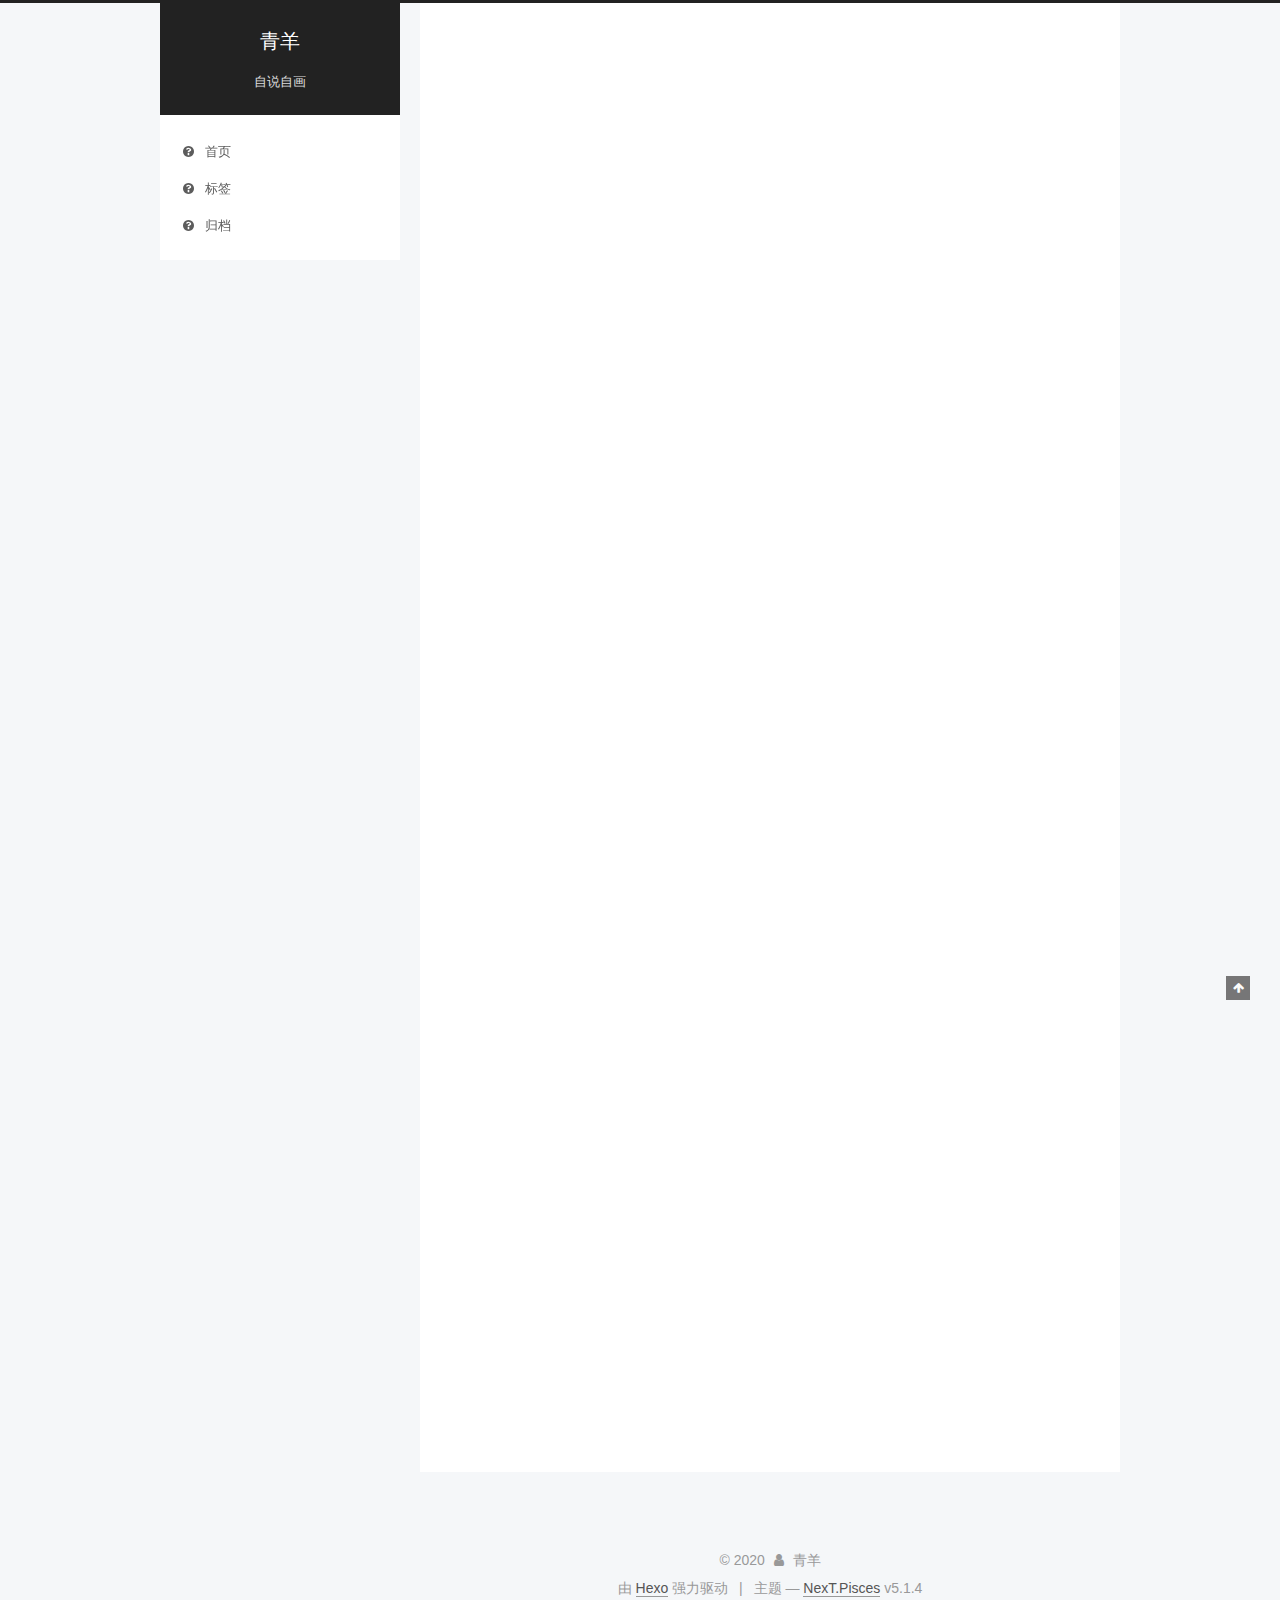
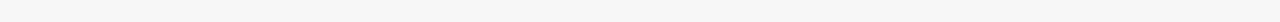
<file: index.html>
<!DOCTYPE html>



  


<html class="theme-next pisces use-motion" lang="zh-Hans">
<head>
  <meta charset="UTF-8"/>
<meta http-equiv="X-UA-Compatible" content="IE=edge" />
<meta name="viewport" content="width=device-width, initial-scale=1, maximum-scale=1"/>
<meta name="theme-color" content="#222">









<meta http-equiv="Cache-Control" content="no-transform" />
<meta http-equiv="Cache-Control" content="no-siteapp" />
















  
  
  <link href="/lib/fancybox/source/jquery.fancybox.css?v=2.1.5" rel="stylesheet" type="text/css" />







<link href="/lib/font-awesome/css/font-awesome.min.css?v=4.6.2" rel="stylesheet" type="text/css" />

<link href="/css/main.css?v=5.1.4" rel="stylesheet" type="text/css" />


  <link rel="apple-touch-icon" sizes="180x180" href="/images/apple-touch-icon-next.png?v=5.1.4">


  <link rel="icon" type="image/png" sizes="32x32" href="/images/favicon-32x32-next.png?v=5.1.4">


  <link rel="icon" type="image/png" sizes="16x16" href="/images/favicon-16x16-next.png?v=5.1.4">


  <link rel="mask-icon" href="/images/logo.svg?v=5.1.4" color="#222">





  <meta name="keywords" content="Hexo, NexT" />










<meta property="og:type" content="website">
<meta property="og:title" content="青羊">
<meta property="og:url" content="http://yoursite.com/index.html">
<meta property="og:site_name" content="青羊">
<meta property="article:author" content="青羊">
<meta name="twitter:card" content="summary">



<script type="text/javascript" id="hexo.configurations">
  var NexT = window.NexT || {};
  var CONFIG = {
    root: '/',
    scheme: 'Pisces',
    version: '5.1.4',
    sidebar: {"position":"left","display":"post","offset":12,"b2t":false,"scrollpercent":false,"onmobile":false},
    fancybox: true,
    tabs: true,
    motion: {"enable":true,"async":false,"transition":{"post_block":"fadeIn","post_header":"slideDownIn","post_body":"slideDownIn","coll_header":"slideLeftIn","sidebar":"slideUpIn"}},
    duoshuo: {
      userId: '0',
      author: '博主'
    },
    algolia: {
      applicationID: '',
      apiKey: '',
      indexName: '',
      hits: {"per_page":10},
      labels: {"input_placeholder":"Search for Posts","hits_empty":"We didn't find any results for the search: ${query}","hits_stats":"${hits} results found in ${time} ms"}
    }
  };
</script>



  <link rel="canonical" href="http://yoursite.com/"/>





  <title>青羊</title>
  





  <script type="text/javascript">
    var _hmt = _hmt || [];
    (function() {
      var hm = document.createElement("script");
      hm.src = "https://hm.baidu.com/hm.js??c8186210298a4269081a7f13d0c3a7a8";
      var s = document.getElementsByTagName("script")[0];
      s.parentNode.insertBefore(hm, s);
    })();
  </script>




<meta name="generator" content="Hexo 4.2.0"></head>

<body itemscope itemtype="http://schema.org/WebPage" lang="zh-Hans">

  
  
    
  

  <div class="container sidebar-position-left 
  page-home">
    <div class="headband"></div>

    <header id="header" class="header" itemscope itemtype="http://schema.org/WPHeader">
      <div class="header-inner"><div class="site-brand-wrapper">
  <div class="site-meta ">
    

    <div class="custom-logo-site-title">
      <a href="/"  class="brand" rel="start">
        <span class="logo-line-before"><i></i></span>
        <span class="site-title">青羊</span>
        <span class="logo-line-after"><i></i></span>
      </a>
    </div>
      
        <p class="site-subtitle">自说自画</p>
      
  </div>

  <div class="site-nav-toggle">
    <button>
      <span class="btn-bar"></span>
      <span class="btn-bar"></span>
      <span class="btn-bar"></span>
    </button>
  </div>
</div>

<nav class="site-nav">
  

  
    <ul id="menu" class="menu">
      
        
        <li class="menu-item menu-item-home">
          <a href="/" rel="section">
            
              <i class="menu-item-icon fa fa-fw fa-question-circle"></i> <br />
            
            首页
          </a>
        </li>
      
        
        <li class="menu-item menu-item-tags">
          <a href="/tags" rel="section">
            
              <i class="menu-item-icon fa fa-fw fa-question-circle"></i> <br />
            
            标签
          </a>
        </li>
      
        
        <li class="menu-item menu-item-archives">
          <a href="/archives" rel="section">
            
              <i class="menu-item-icon fa fa-fw fa-question-circle"></i> <br />
            
            归档
          </a>
        </li>
      

      
    </ul>
  

  
</nav>



 </div>
    </header>

    <main id="main" class="main">
      <div class="main-inner">
        <div class="content-wrap">
          <div id="content" class="content">
            
  <section id="posts" class="posts-expand">
    
      

  

  
  
  

  <article class="post post-type-normal" itemscope itemtype="http://schema.org/Article">
  
  
  
  <div class="post-block">
    <link itemprop="mainEntityOfPage" href="http://yoursite.com/2020/02/28/%E7%AC%AC%E4%BA%8C/">

    <span hidden itemprop="author" itemscope itemtype="http://schema.org/Person">
      <meta itemprop="name" content="青羊">
      <meta itemprop="description" content="">
      <meta itemprop="image" content="/images/avatar.png">
    </span>

    <span hidden itemprop="publisher" itemscope itemtype="http://schema.org/Organization">
      <meta itemprop="name" content="青羊">
    </span>

    
      <header class="post-header">

        
        
          <h1 class="post-title" itemprop="name headline">
                
                <a class="post-title-link" href="/2020/02/28/%E7%AC%AC%E4%BA%8C/" itemprop="url">第二</a></h1>
        

        <div class="post-meta">
          <span class="post-time">
            
              <span class="post-meta-item-icon">
                <i class="fa fa-calendar-o"></i>
              </span>
              
                <span class="post-meta-item-text">发表于</span>
              
              <time title="创建于" itemprop="dateCreated datePublished" datetime="2020-02-28T09:07:14+08:00">
                2020-02-28
              </time>
            

            

            
          </span>

          

          
            
          

          
          

          

          

          

        </div>
      </header>
    

    
    
    
    <div class="post-body" itemprop="articleBody">

      
      

      
        
          
            
          
        
      
    </div>
    
    
    

    

    

    

    <footer class="post-footer">
      

      

      

      
      
        <div class="post-eof"></div>
      
    </footer>
  </div>
  
  
  
  </article>


    
      

  

  
  
  

  <article class="post post-type-normal" itemscope itemtype="http://schema.org/Article">
  
  
  
  <div class="post-block">
    <link itemprop="mainEntityOfPage" href="http://yoursite.com/2020/02/28/%E7%AC%AC%E4%B8%80%E7%AF%87%E5%8D%9A%E5%AE%A2/">

    <span hidden itemprop="author" itemscope itemtype="http://schema.org/Person">
      <meta itemprop="name" content="青羊">
      <meta itemprop="description" content="">
      <meta itemprop="image" content="/images/avatar.png">
    </span>

    <span hidden itemprop="publisher" itemscope itemtype="http://schema.org/Organization">
      <meta itemprop="name" content="青羊">
    </span>

    
      <header class="post-header">

        
        
          <h1 class="post-title" itemprop="name headline">
                
                <a class="post-title-link" href="/2020/02/28/%E7%AC%AC%E4%B8%80%E7%AF%87%E5%8D%9A%E5%AE%A2/" itemprop="url">第一篇博客</a></h1>
        

        <div class="post-meta">
          <span class="post-time">
            
              <span class="post-meta-item-icon">
                <i class="fa fa-calendar-o"></i>
              </span>
              
                <span class="post-meta-item-text">发表于</span>
              
              <time title="创建于" itemprop="dateCreated datePublished" datetime="2020-02-28T08:51:50+08:00">
                2020-02-28
              </time>
            

            

            
          </span>

          

          
            
          

          
          

          

          

          

        </div>
      </header>
    

    
    
    
    <div class="post-body" itemprop="articleBody">

      
      

      
        
          
            
          
        
      
    </div>
    
    
    

    

    

    

    <footer class="post-footer">
      

      

      

      
      
        <div class="post-eof"></div>
      
    </footer>
  </div>
  
  
  
  </article>


    
      

  

  
  
  

  <article class="post post-type-normal" itemscope itemtype="http://schema.org/Article">
  
  
  
  <div class="post-block">
    <link itemprop="mainEntityOfPage" href="http://yoursite.com/2020/02/28/hello-world/">

    <span hidden itemprop="author" itemscope itemtype="http://schema.org/Person">
      <meta itemprop="name" content="青羊">
      <meta itemprop="description" content="">
      <meta itemprop="image" content="/images/avatar.png">
    </span>

    <span hidden itemprop="publisher" itemscope itemtype="http://schema.org/Organization">
      <meta itemprop="name" content="青羊">
    </span>

    
      <header class="post-header">

        
        
          <h1 class="post-title" itemprop="name headline">
                
                <a class="post-title-link" href="/2020/02/28/hello-world/" itemprop="url">Hello World</a></h1>
        

        <div class="post-meta">
          <span class="post-time">
            
              <span class="post-meta-item-icon">
                <i class="fa fa-calendar-o"></i>
              </span>
              
                <span class="post-meta-item-text">发表于</span>
              
              <time title="创建于" itemprop="dateCreated datePublished" datetime="2020-02-28T08:27:53+08:00">
                2020-02-28
              </time>
            

            

            
          </span>

          

          
            
          

          
          

          

          

          

        </div>
      </header>
    

    
    
    
    <div class="post-body" itemprop="articleBody">

      
      

      
        
          
            <p>Welcome to <a href="https://hexo.io/" target="_blank" rel="noopener">Hexo</a>! This is your very first post. Check <a href="https://hexo.io/docs/" target="_blank" rel="noopener">documentation</a> for more info. If you get any problems when using Hexo, you can find the answer in <a href="https://hexo.io/docs/troubleshooting.html" target="_blank" rel="noopener">troubleshooting</a> or you can ask me on <a href="https://github.com/hexojs/hexo/issues" target="_blank" rel="noopener">GitHub</a>.</p>
<h2 id="Quick-Start"><a href="#Quick-Start" class="headerlink" title="Quick Start"></a>Quick Start</h2><h3 id="Create-a-new-post"><a href="#Create-a-new-post" class="headerlink" title="Create a new post"></a>Create a new post</h3><figure class="highlight bash"><table><tr><td class="gutter"><pre><span class="line">1</span><br></pre></td><td class="code"><pre><span class="line">$ hexo new <span class="string">"My New Post"</span></span><br></pre></td></tr></table></figure>

<p>More info: <a href="https://hexo.io/docs/writing.html" target="_blank" rel="noopener">Writing</a></p>
<h3 id="Run-server"><a href="#Run-server" class="headerlink" title="Run server"></a>Run server</h3><figure class="highlight bash"><table><tr><td class="gutter"><pre><span class="line">1</span><br></pre></td><td class="code"><pre><span class="line">$ hexo server</span><br></pre></td></tr></table></figure>

<p>More info: <a href="https://hexo.io/docs/server.html" target="_blank" rel="noopener">Server</a></p>
<h3 id="Generate-static-files"><a href="#Generate-static-files" class="headerlink" title="Generate static files"></a>Generate static files</h3><figure class="highlight bash"><table><tr><td class="gutter"><pre><span class="line">1</span><br></pre></td><td class="code"><pre><span class="line">$ hexo generate</span><br></pre></td></tr></table></figure>

<p>More info: <a href="https://hexo.io/docs/generating.html" target="_blank" rel="noopener">Generating</a></p>
<h3 id="Deploy-to-remote-sites"><a href="#Deploy-to-remote-sites" class="headerlink" title="Deploy to remote sites"></a>Deploy to remote sites</h3><figure class="highlight bash"><table><tr><td class="gutter"><pre><span class="line">1</span><br></pre></td><td class="code"><pre><span class="line">$ hexo deploy</span><br></pre></td></tr></table></figure>

<p>More info: <a href="https://hexo.io/docs/one-command-deployment.html" target="_blank" rel="noopener">Deployment</a></p>

          
        
      
    </div>
    
    
    

    

    

    

    <footer class="post-footer">
      

      

      

      
      
        <div class="post-eof"></div>
      
    </footer>
  </div>
  
  
  
  </article>


    
  </section>

  


          </div>
          


          

        </div>
        
          
  
  <div class="sidebar-toggle">
    <div class="sidebar-toggle-line-wrap">
      <span class="sidebar-toggle-line sidebar-toggle-line-first"></span>
      <span class="sidebar-toggle-line sidebar-toggle-line-middle"></span>
      <span class="sidebar-toggle-line sidebar-toggle-line-last"></span>
    </div>
  </div>

  <aside id="sidebar" class="sidebar">
    
    <div class="sidebar-inner">

      

      

      <section class="site-overview-wrap sidebar-panel sidebar-panel-active">
        <div class="site-overview">
          <div class="site-author motion-element" itemprop="author" itemscope itemtype="http://schema.org/Person">
            
              <img class="site-author-image" itemprop="image"
                src="/images/avatar.png"
                alt="青羊" />
            
              <p class="site-author-name" itemprop="name">青羊</p>
              <p class="site-description motion-element" itemprop="description"></p>
          </div>

          <nav class="site-state motion-element">

            
              <div class="site-state-item site-state-posts">
              
                <a href="/archives">
              
                  <span class="site-state-item-count">3</span>
                  <span class="site-state-item-name">日志</span>
                </a>
              </div>
            

            

            

          </nav>

          

          
            <div class="links-of-author motion-element">
                
                  <span class="links-of-author-item">
                    <a href="mailto:dqylyg@gmail.com" target="_blank" title="E-Mail">
                      
                        <i class="fa fa-fw fa-envelope"></i>E-Mail</a>
                  </span>
                
            </div>
          

          
          

          
          

          

        </div>
      </section>

      

      

    </div>
  </aside>


        
      </div>
    </main>

    <footer id="footer" class="footer">
      <div class="footer-inner">
        <div class="copyright">&copy; <span itemprop="copyrightYear">2020</span>
  <span class="with-love">
    <i class="fa fa-user"></i>
  </span>
  <span class="author" itemprop="copyrightHolder">青羊</span>

  
</div>


  <div class="powered-by">由 <a class="theme-link" target="_blank" href="https://hexo.io">Hexo</a> 强力驱动</div>



  <span class="post-meta-divider">|</span>



  <div class="theme-info">主题 &mdash; <a class="theme-link" target="_blank" href="https://github.com/iissnan/hexo-theme-next">NexT.Pisces</a> v5.1.4</div>




        







        
      </div>
    </footer>

    
      <div class="back-to-top">
        <i class="fa fa-arrow-up"></i>
        
      </div>
    

    

  </div>

  

<script type="text/javascript">
  if (Object.prototype.toString.call(window.Promise) !== '[object Function]') {
    window.Promise = null;
  }
</script>









  












  
  
    <script type="text/javascript" src="/lib/jquery/index.js?v=2.1.3"></script>
  

  
  
    <script type="text/javascript" src="/lib/fastclick/lib/fastclick.min.js?v=1.0.6"></script>
  

  
  
    <script type="text/javascript" src="/lib/jquery_lazyload/jquery.lazyload.js?v=1.9.7"></script>
  

  
  
    <script type="text/javascript" src="/lib/velocity/velocity.min.js?v=1.2.1"></script>
  

  
  
    <script type="text/javascript" src="/lib/velocity/velocity.ui.min.js?v=1.2.1"></script>
  

  
  
    <script type="text/javascript" src="/lib/fancybox/source/jquery.fancybox.pack.js?v=2.1.5"></script>
  


  


  <script type="text/javascript" src="/js/src/utils.js?v=5.1.4"></script>

  <script type="text/javascript" src="/js/src/motion.js?v=5.1.4"></script>



  
  


  <script type="text/javascript" src="/js/src/affix.js?v=5.1.4"></script>

  <script type="text/javascript" src="/js/src/schemes/pisces.js?v=5.1.4"></script>



  

  


  <script type="text/javascript" src="/js/src/bootstrap.js?v=5.1.4"></script>



  


  




	





  





  












  





  

  

  

  
  

  

  

  

</body>
</html>
</file>
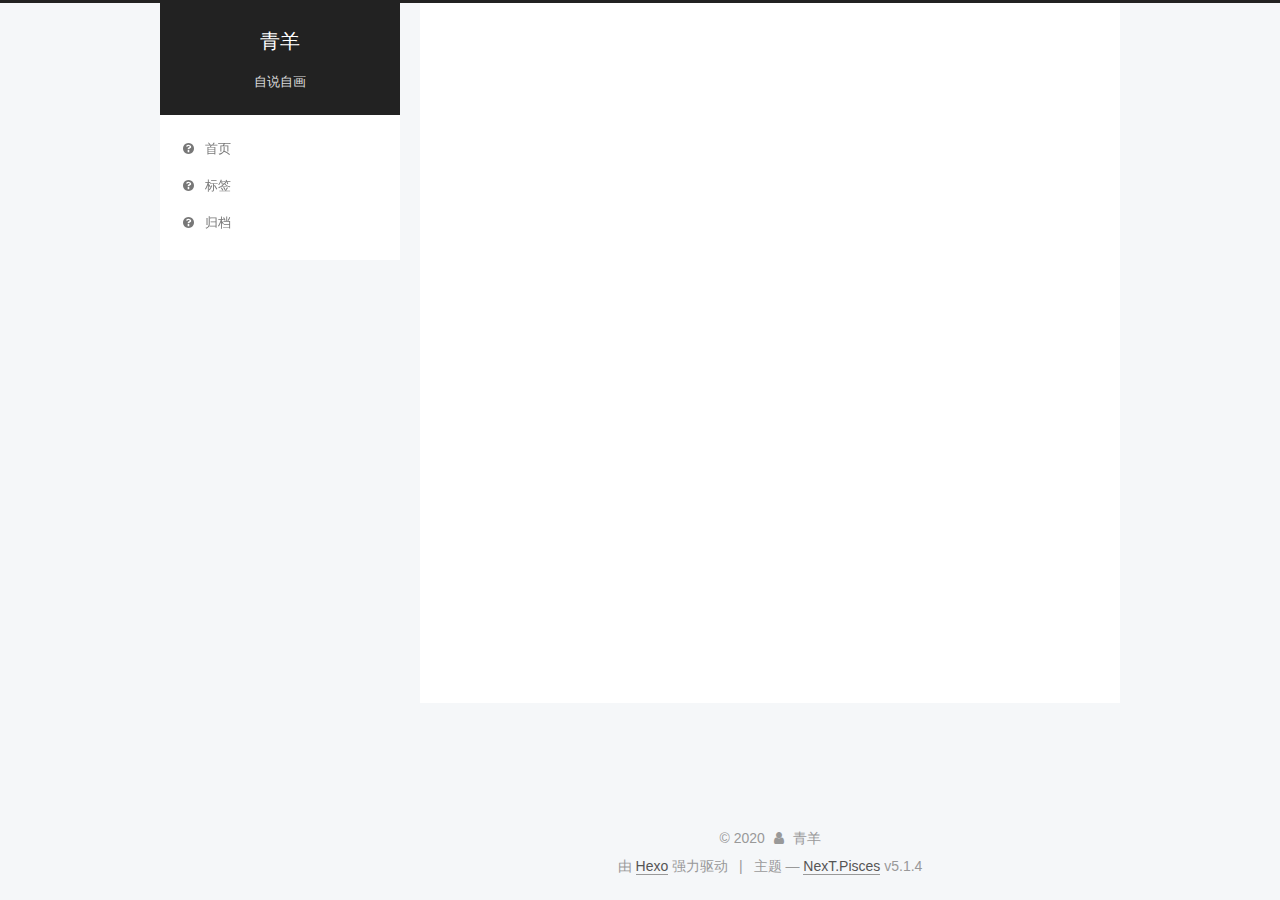
<file: archives/index.html>
<!DOCTYPE html>



  


<html class="theme-next pisces use-motion" lang="zh-Hans">
<head>
  <meta charset="UTF-8"/>
<meta http-equiv="X-UA-Compatible" content="IE=edge" />
<meta name="viewport" content="width=device-width, initial-scale=1, maximum-scale=1"/>
<meta name="theme-color" content="#222">









<meta http-equiv="Cache-Control" content="no-transform" />
<meta http-equiv="Cache-Control" content="no-siteapp" />
















  
  
  <link href="/lib/fancybox/source/jquery.fancybox.css?v=2.1.5" rel="stylesheet" type="text/css" />







<link href="/lib/font-awesome/css/font-awesome.min.css?v=4.6.2" rel="stylesheet" type="text/css" />

<link href="/css/main.css?v=5.1.4" rel="stylesheet" type="text/css" />


  <link rel="apple-touch-icon" sizes="180x180" href="/images/apple-touch-icon-next.png?v=5.1.4">


  <link rel="icon" type="image/png" sizes="32x32" href="/images/favicon-32x32-next.png?v=5.1.4">


  <link rel="icon" type="image/png" sizes="16x16" href="/images/favicon-16x16-next.png?v=5.1.4">


  <link rel="mask-icon" href="/images/logo.svg?v=5.1.4" color="#222">





  <meta name="keywords" content="Hexo, NexT" />










<meta property="og:type" content="website">
<meta property="og:title" content="青羊">
<meta property="og:url" content="http://yoursite.com/archives/index.html">
<meta property="og:site_name" content="青羊">
<meta property="article:author" content="青羊">
<meta name="twitter:card" content="summary">



<script type="text/javascript" id="hexo.configurations">
  var NexT = window.NexT || {};
  var CONFIG = {
    root: '/',
    scheme: 'Pisces',
    version: '5.1.4',
    sidebar: {"position":"left","display":"post","offset":12,"b2t":false,"scrollpercent":false,"onmobile":false},
    fancybox: true,
    tabs: true,
    motion: {"enable":true,"async":false,"transition":{"post_block":"fadeIn","post_header":"slideDownIn","post_body":"slideDownIn","coll_header":"slideLeftIn","sidebar":"slideUpIn"}},
    duoshuo: {
      userId: '0',
      author: '博主'
    },
    algolia: {
      applicationID: '',
      apiKey: '',
      indexName: '',
      hits: {"per_page":10},
      labels: {"input_placeholder":"Search for Posts","hits_empty":"We didn't find any results for the search: ${query}","hits_stats":"${hits} results found in ${time} ms"}
    }
  };
</script>



  <link rel="canonical" href="http://yoursite.com/archives/"/>





  <title>归档 | 青羊</title>
  





  <script type="text/javascript">
    var _hmt = _hmt || [];
    (function() {
      var hm = document.createElement("script");
      hm.src = "https://hm.baidu.com/hm.js??c8186210298a4269081a7f13d0c3a7a8";
      var s = document.getElementsByTagName("script")[0];
      s.parentNode.insertBefore(hm, s);
    })();
  </script>




<meta name="generator" content="Hexo 4.2.0"></head>

<body itemscope itemtype="http://schema.org/WebPage" lang="zh-Hans">

  
  
    
  

  <div class="container sidebar-position-left page-archive">
    <div class="headband"></div>

    <header id="header" class="header" itemscope itemtype="http://schema.org/WPHeader">
      <div class="header-inner"><div class="site-brand-wrapper">
  <div class="site-meta ">
    

    <div class="custom-logo-site-title">
      <a href="/"  class="brand" rel="start">
        <span class="logo-line-before"><i></i></span>
        <span class="site-title">青羊</span>
        <span class="logo-line-after"><i></i></span>
      </a>
    </div>
      
        <p class="site-subtitle">自说自画</p>
      
  </div>

  <div class="site-nav-toggle">
    <button>
      <span class="btn-bar"></span>
      <span class="btn-bar"></span>
      <span class="btn-bar"></span>
    </button>
  </div>
</div>

<nav class="site-nav">
  

  
    <ul id="menu" class="menu">
      
        
        <li class="menu-item menu-item-home">
          <a href="/" rel="section">
            
              <i class="menu-item-icon fa fa-fw fa-question-circle"></i> <br />
            
            首页
          </a>
        </li>
      
        
        <li class="menu-item menu-item-tags">
          <a href="/tags" rel="section">
            
              <i class="menu-item-icon fa fa-fw fa-question-circle"></i> <br />
            
            标签
          </a>
        </li>
      
        
        <li class="menu-item menu-item-archives">
          <a href="/archives" rel="section">
            
              <i class="menu-item-icon fa fa-fw fa-question-circle"></i> <br />
            
            归档
          </a>
        </li>
      

      
    </ul>
  

  
</nav>



 </div>
    </header>

    <main id="main" class="main">
      <div class="main-inner">
        <div class="content-wrap">
          <div id="content" class="content">
            

  
  
  
  <div class="post-block archive">
    <div id="posts" class="posts-collapse">
      <span class="archive-move-on"></span>

      <span class="archive-page-counter">
        
        
        
          
        
        嗯..! 目前共计 3 篇日志。 继续努力。
      </span>

      

        
        
        

        
          
          <div class="collection-title">
            <h1 class="archive-year" id="archive-year-2020">2020</h1>
          </div>
        
        

        

  <article class="post post-type-normal" itemscope itemtype="http://schema.org/Article">
    <header class="post-header">

      <h2 class="post-title">
        
            <a class="post-title-link" href="/2020/02/28/%E7%AC%AC%E4%BA%8C/" itemprop="url">
              
                <span itemprop="name">第二</span>
              
            </a>
        
      </h2>

      <div class="post-meta">
        <time class="post-time" itemprop="dateCreated"
              datetime="2020-02-28T09:07:14+08:00"
              content="2020-02-28" >
          02-28
        </time>
      </div>

    </header>
  </article>



      

        
        
        

        
        

        

  <article class="post post-type-normal" itemscope itemtype="http://schema.org/Article">
    <header class="post-header">

      <h2 class="post-title">
        
            <a class="post-title-link" href="/2020/02/28/%E7%AC%AC%E4%B8%80%E7%AF%87%E5%8D%9A%E5%AE%A2/" itemprop="url">
              
                <span itemprop="name">第一篇博客</span>
              
            </a>
        
      </h2>

      <div class="post-meta">
        <time class="post-time" itemprop="dateCreated"
              datetime="2020-02-28T08:51:50+08:00"
              content="2020-02-28" >
          02-28
        </time>
      </div>

    </header>
  </article>



      

        
        
        

        
        

        

  <article class="post post-type-normal" itemscope itemtype="http://schema.org/Article">
    <header class="post-header">

      <h2 class="post-title">
        
            <a class="post-title-link" href="/2020/02/28/hello-world/" itemprop="url">
              
                <span itemprop="name">Hello World</span>
              
            </a>
        
      </h2>

      <div class="post-meta">
        <time class="post-time" itemprop="dateCreated"
              datetime="2020-02-28T08:27:53+08:00"
              content="2020-02-28" >
          02-28
        </time>
      </div>

    </header>
  </article>



      

    </div>
  </div>
  
  
  

  



          </div>
          


          

        </div>
        
          
  
  <div class="sidebar-toggle">
    <div class="sidebar-toggle-line-wrap">
      <span class="sidebar-toggle-line sidebar-toggle-line-first"></span>
      <span class="sidebar-toggle-line sidebar-toggle-line-middle"></span>
      <span class="sidebar-toggle-line sidebar-toggle-line-last"></span>
    </div>
  </div>

  <aside id="sidebar" class="sidebar">
    
    <div class="sidebar-inner">

      

      

      <section class="site-overview-wrap sidebar-panel sidebar-panel-active">
        <div class="site-overview">
          <div class="site-author motion-element" itemprop="author" itemscope itemtype="http://schema.org/Person">
            
              <img class="site-author-image" itemprop="image"
                src="/images/avatar.png"
                alt="青羊" />
            
              <p class="site-author-name" itemprop="name">青羊</p>
              <p class="site-description motion-element" itemprop="description"></p>
          </div>

          <nav class="site-state motion-element">

            
              <div class="site-state-item site-state-posts">
              
                <a href="/archives">
              
                  <span class="site-state-item-count">3</span>
                  <span class="site-state-item-name">日志</span>
                </a>
              </div>
            

            

            

          </nav>

          

          
            <div class="links-of-author motion-element">
                
                  <span class="links-of-author-item">
                    <a href="mailto:dqylyg@gmail.com" target="_blank" title="E-Mail">
                      
                        <i class="fa fa-fw fa-envelope"></i>E-Mail</a>
                  </span>
                
            </div>
          

          
          

          
          

          

        </div>
      </section>

      

      

    </div>
  </aside>


        
      </div>
    </main>

    <footer id="footer" class="footer">
      <div class="footer-inner">
        <div class="copyright">&copy; <span itemprop="copyrightYear">2020</span>
  <span class="with-love">
    <i class="fa fa-user"></i>
  </span>
  <span class="author" itemprop="copyrightHolder">青羊</span>

  
</div>


  <div class="powered-by">由 <a class="theme-link" target="_blank" href="https://hexo.io">Hexo</a> 强力驱动</div>



  <span class="post-meta-divider">|</span>



  <div class="theme-info">主题 &mdash; <a class="theme-link" target="_blank" href="https://github.com/iissnan/hexo-theme-next">NexT.Pisces</a> v5.1.4</div>




        







        
      </div>
    </footer>

    
      <div class="back-to-top">
        <i class="fa fa-arrow-up"></i>
        
      </div>
    

    

  </div>

  

<script type="text/javascript">
  if (Object.prototype.toString.call(window.Promise) !== '[object Function]') {
    window.Promise = null;
  }
</script>









  












  
  
    <script type="text/javascript" src="/lib/jquery/index.js?v=2.1.3"></script>
  

  
  
    <script type="text/javascript" src="/lib/fastclick/lib/fastclick.min.js?v=1.0.6"></script>
  

  
  
    <script type="text/javascript" src="/lib/jquery_lazyload/jquery.lazyload.js?v=1.9.7"></script>
  

  
  
    <script type="text/javascript" src="/lib/velocity/velocity.min.js?v=1.2.1"></script>
  

  
  
    <script type="text/javascript" src="/lib/velocity/velocity.ui.min.js?v=1.2.1"></script>
  

  
  
    <script type="text/javascript" src="/lib/fancybox/source/jquery.fancybox.pack.js?v=2.1.5"></script>
  


  


  <script type="text/javascript" src="/js/src/utils.js?v=5.1.4"></script>

  <script type="text/javascript" src="/js/src/motion.js?v=5.1.4"></script>



  
  


  <script type="text/javascript" src="/js/src/affix.js?v=5.1.4"></script>

  <script type="text/javascript" src="/js/src/schemes/pisces.js?v=5.1.4"></script>



  

  


  <script type="text/javascript" src="/js/src/bootstrap.js?v=5.1.4"></script>



  


  




	





  





  












  





  

  

  

  
  

  

  

  

</body>
</html>
</file>
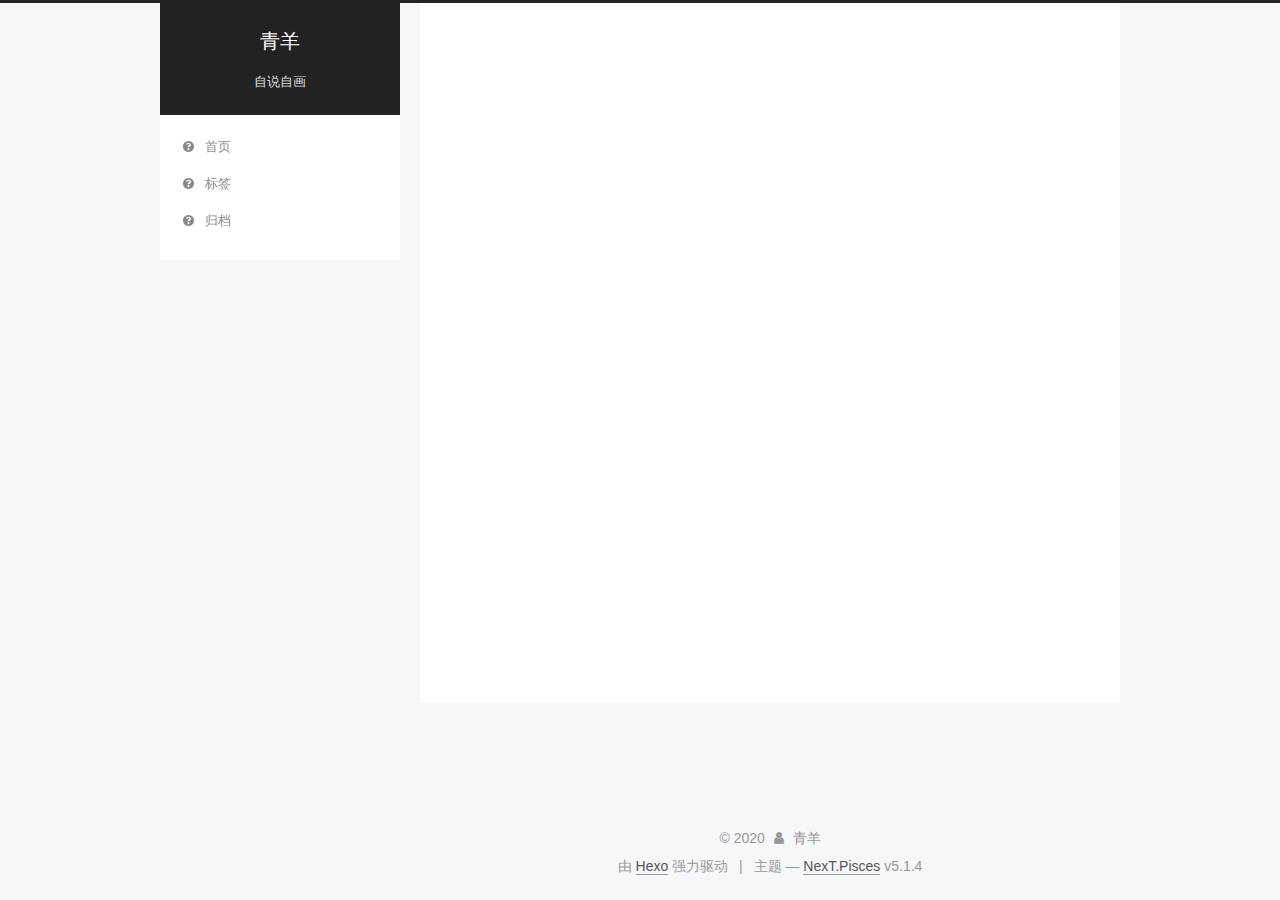
<file: archives/2020/index.html>
<!DOCTYPE html>



  


<html class="theme-next pisces use-motion" lang="zh-Hans">
<head>
  <meta charset="UTF-8"/>
<meta http-equiv="X-UA-Compatible" content="IE=edge" />
<meta name="viewport" content="width=device-width, initial-scale=1, maximum-scale=1"/>
<meta name="theme-color" content="#222">









<meta http-equiv="Cache-Control" content="no-transform" />
<meta http-equiv="Cache-Control" content="no-siteapp" />
















  
  
  <link href="/lib/fancybox/source/jquery.fancybox.css?v=2.1.5" rel="stylesheet" type="text/css" />







<link href="/lib/font-awesome/css/font-awesome.min.css?v=4.6.2" rel="stylesheet" type="text/css" />

<link href="/css/main.css?v=5.1.4" rel="stylesheet" type="text/css" />


  <link rel="apple-touch-icon" sizes="180x180" href="/images/apple-touch-icon-next.png?v=5.1.4">


  <link rel="icon" type="image/png" sizes="32x32" href="/images/favicon-32x32-next.png?v=5.1.4">


  <link rel="icon" type="image/png" sizes="16x16" href="/images/favicon-16x16-next.png?v=5.1.4">


  <link rel="mask-icon" href="/images/logo.svg?v=5.1.4" color="#222">





  <meta name="keywords" content="Hexo, NexT" />










<meta property="og:type" content="website">
<meta property="og:title" content="青羊">
<meta property="og:url" content="http://yoursite.com/archives/2020/index.html">
<meta property="og:site_name" content="青羊">
<meta property="article:author" content="青羊">
<meta name="twitter:card" content="summary">



<script type="text/javascript" id="hexo.configurations">
  var NexT = window.NexT || {};
  var CONFIG = {
    root: '/',
    scheme: 'Pisces',
    version: '5.1.4',
    sidebar: {"position":"left","display":"post","offset":12,"b2t":false,"scrollpercent":false,"onmobile":false},
    fancybox: true,
    tabs: true,
    motion: {"enable":true,"async":false,"transition":{"post_block":"fadeIn","post_header":"slideDownIn","post_body":"slideDownIn","coll_header":"slideLeftIn","sidebar":"slideUpIn"}},
    duoshuo: {
      userId: '0',
      author: '博主'
    },
    algolia: {
      applicationID: '',
      apiKey: '',
      indexName: '',
      hits: {"per_page":10},
      labels: {"input_placeholder":"Search for Posts","hits_empty":"We didn't find any results for the search: ${query}","hits_stats":"${hits} results found in ${time} ms"}
    }
  };
</script>



  <link rel="canonical" href="http://yoursite.com/archives/2020/"/>





  <title>归档 | 青羊</title>
  





  <script type="text/javascript">
    var _hmt = _hmt || [];
    (function() {
      var hm = document.createElement("script");
      hm.src = "https://hm.baidu.com/hm.js??c8186210298a4269081a7f13d0c3a7a8";
      var s = document.getElementsByTagName("script")[0];
      s.parentNode.insertBefore(hm, s);
    })();
  </script>




<meta name="generator" content="Hexo 4.2.0"></head>

<body itemscope itemtype="http://schema.org/WebPage" lang="zh-Hans">

  
  
    
  

  <div class="container sidebar-position-left page-archive">
    <div class="headband"></div>

    <header id="header" class="header" itemscope itemtype="http://schema.org/WPHeader">
      <div class="header-inner"><div class="site-brand-wrapper">
  <div class="site-meta ">
    

    <div class="custom-logo-site-title">
      <a href="/"  class="brand" rel="start">
        <span class="logo-line-before"><i></i></span>
        <span class="site-title">青羊</span>
        <span class="logo-line-after"><i></i></span>
      </a>
    </div>
      
        <p class="site-subtitle">自说自画</p>
      
  </div>

  <div class="site-nav-toggle">
    <button>
      <span class="btn-bar"></span>
      <span class="btn-bar"></span>
      <span class="btn-bar"></span>
    </button>
  </div>
</div>

<nav class="site-nav">
  

  
    <ul id="menu" class="menu">
      
        
        <li class="menu-item menu-item-home">
          <a href="/" rel="section">
            
              <i class="menu-item-icon fa fa-fw fa-question-circle"></i> <br />
            
            首页
          </a>
        </li>
      
        
        <li class="menu-item menu-item-tags">
          <a href="/tags" rel="section">
            
              <i class="menu-item-icon fa fa-fw fa-question-circle"></i> <br />
            
            标签
          </a>
        </li>
      
        
        <li class="menu-item menu-item-archives">
          <a href="/archives" rel="section">
            
              <i class="menu-item-icon fa fa-fw fa-question-circle"></i> <br />
            
            归档
          </a>
        </li>
      

      
    </ul>
  

  
</nav>



 </div>
    </header>

    <main id="main" class="main">
      <div class="main-inner">
        <div class="content-wrap">
          <div id="content" class="content">
            

  
  
  
  <div class="post-block archive">
    <div id="posts" class="posts-collapse">
      <span class="archive-move-on"></span>

      <span class="archive-page-counter">
        
        
        
          
        
        嗯..! 目前共计 2 篇日志。 继续努力。
      </span>

      

        
        
        

        
          
          <div class="collection-title">
            <h1 class="archive-year" id="archive-year-2020">2020</h1>
          </div>
        
        

        

  <article class="post post-type-normal" itemscope itemtype="http://schema.org/Article">
    <header class="post-header">

      <h2 class="post-title">
        
            <a class="post-title-link" href="/2020/02/28/%E7%AC%AC%E4%B8%80%E7%AF%87%E5%8D%9A%E5%AE%A2/" itemprop="url">
              
                <span itemprop="name">第一篇博客</span>
              
            </a>
        
      </h2>

      <div class="post-meta">
        <time class="post-time" itemprop="dateCreated"
              datetime="2020-02-28T08:51:50+08:00"
              content="2020-02-28" >
          02-28
        </time>
      </div>

    </header>
  </article>



      

        
        
        

        
        

        

  <article class="post post-type-normal" itemscope itemtype="http://schema.org/Article">
    <header class="post-header">

      <h2 class="post-title">
        
            <a class="post-title-link" href="/2020/02/28/hello-world/" itemprop="url">
              
                <span itemprop="name">Hello World</span>
              
            </a>
        
      </h2>

      <div class="post-meta">
        <time class="post-time" itemprop="dateCreated"
              datetime="2020-02-28T08:27:53+08:00"
              content="2020-02-28" >
          02-28
        </time>
      </div>

    </header>
  </article>



      

    </div>
  </div>
  
  
  

  



          </div>
          


          

        </div>
        
          
  
  <div class="sidebar-toggle">
    <div class="sidebar-toggle-line-wrap">
      <span class="sidebar-toggle-line sidebar-toggle-line-first"></span>
      <span class="sidebar-toggle-line sidebar-toggle-line-middle"></span>
      <span class="sidebar-toggle-line sidebar-toggle-line-last"></span>
    </div>
  </div>

  <aside id="sidebar" class="sidebar">
    
    <div class="sidebar-inner">

      

      

      <section class="site-overview-wrap sidebar-panel sidebar-panel-active">
        <div class="site-overview">
          <div class="site-author motion-element" itemprop="author" itemscope itemtype="http://schema.org/Person">
            
              <img class="site-author-image" itemprop="image"
                src="/images/avatar.png"
                alt="青羊" />
            
              <p class="site-author-name" itemprop="name">青羊</p>
              <p class="site-description motion-element" itemprop="description"></p>
          </div>

          <nav class="site-state motion-element">

            
              <div class="site-state-item site-state-posts">
              
                <a href="/archives">
              
                  <span class="site-state-item-count">2</span>
                  <span class="site-state-item-name">日志</span>
                </a>
              </div>
            

            

            

          </nav>

          

          
            <div class="links-of-author motion-element">
                
                  <span class="links-of-author-item">
                    <a href="mailto:dqylyg@gmail.com" target="_blank" title="E-Mail">
                      
                        <i class="fa fa-fw fa-envelope"></i>E-Mail</a>
                  </span>
                
            </div>
          

          
          

          
          

          

        </div>
      </section>

      

      

    </div>
  </aside>


        
      </div>
    </main>

    <footer id="footer" class="footer">
      <div class="footer-inner">
        <div class="copyright">&copy; <span itemprop="copyrightYear">2020</span>
  <span class="with-love">
    <i class="fa fa-user"></i>
  </span>
  <span class="author" itemprop="copyrightHolder">青羊</span>

  
</div>


  <div class="powered-by">由 <a class="theme-link" target="_blank" href="https://hexo.io">Hexo</a> 强力驱动</div>



  <span class="post-meta-divider">|</span>



  <div class="theme-info">主题 &mdash; <a class="theme-link" target="_blank" href="https://github.com/iissnan/hexo-theme-next">NexT.Pisces</a> v5.1.4</div>




        







        
      </div>
    </footer>

    
      <div class="back-to-top">
        <i class="fa fa-arrow-up"></i>
        
      </div>
    

    

  </div>

  

<script type="text/javascript">
  if (Object.prototype.toString.call(window.Promise) !== '[object Function]') {
    window.Promise = null;
  }
</script>









  












  
  
    <script type="text/javascript" src="/lib/jquery/index.js?v=2.1.3"></script>
  

  
  
    <script type="text/javascript" src="/lib/fastclick/lib/fastclick.min.js?v=1.0.6"></script>
  

  
  
    <script type="text/javascript" src="/lib/jquery_lazyload/jquery.lazyload.js?v=1.9.7"></script>
  

  
  
    <script type="text/javascript" src="/lib/velocity/velocity.min.js?v=1.2.1"></script>
  

  
  
    <script type="text/javascript" src="/lib/velocity/velocity.ui.min.js?v=1.2.1"></script>
  

  
  
    <script type="text/javascript" src="/lib/fancybox/source/jquery.fancybox.pack.js?v=2.1.5"></script>
  


  


  <script type="text/javascript" src="/js/src/utils.js?v=5.1.4"></script>

  <script type="text/javascript" src="/js/src/motion.js?v=5.1.4"></script>



  
  


  <script type="text/javascript" src="/js/src/affix.js?v=5.1.4"></script>

  <script type="text/javascript" src="/js/src/schemes/pisces.js?v=5.1.4"></script>



  

  


  <script type="text/javascript" src="/js/src/bootstrap.js?v=5.1.4"></script>



  


  




	





  





  












  





  

  

  

  
  

  

  

  

</body>
</html>
</file>
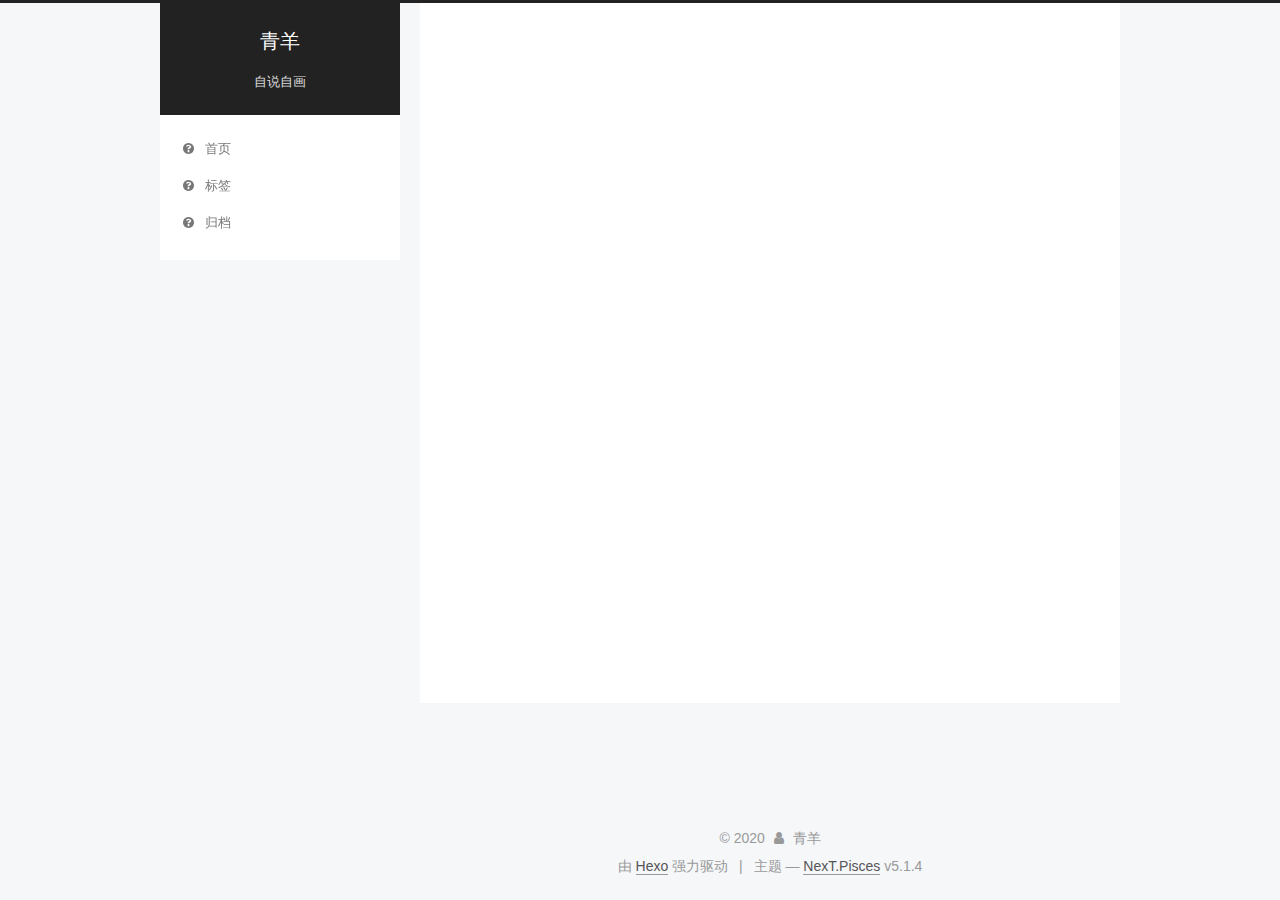
<file: archives/2020/02/index.html>
<!DOCTYPE html>



  


<html class="theme-next pisces use-motion" lang="zh-Hans">
<head>
  <meta charset="UTF-8"/>
<meta http-equiv="X-UA-Compatible" content="IE=edge" />
<meta name="viewport" content="width=device-width, initial-scale=1, maximum-scale=1"/>
<meta name="theme-color" content="#222">









<meta http-equiv="Cache-Control" content="no-transform" />
<meta http-equiv="Cache-Control" content="no-siteapp" />
















  
  
  <link href="/lib/fancybox/source/jquery.fancybox.css?v=2.1.5" rel="stylesheet" type="text/css" />







<link href="/lib/font-awesome/css/font-awesome.min.css?v=4.6.2" rel="stylesheet" type="text/css" />

<link href="/css/main.css?v=5.1.4" rel="stylesheet" type="text/css" />


  <link rel="apple-touch-icon" sizes="180x180" href="/images/apple-touch-icon-next.png?v=5.1.4">


  <link rel="icon" type="image/png" sizes="32x32" href="/images/favicon-32x32-next.png?v=5.1.4">


  <link rel="icon" type="image/png" sizes="16x16" href="/images/favicon-16x16-next.png?v=5.1.4">


  <link rel="mask-icon" href="/images/logo.svg?v=5.1.4" color="#222">





  <meta name="keywords" content="Hexo, NexT" />










<meta property="og:type" content="website">
<meta property="og:title" content="青羊">
<meta property="og:url" content="http://yoursite.com/archives/2020/02/index.html">
<meta property="og:site_name" content="青羊">
<meta property="article:author" content="青羊">
<meta name="twitter:card" content="summary">



<script type="text/javascript" id="hexo.configurations">
  var NexT = window.NexT || {};
  var CONFIG = {
    root: '/',
    scheme: 'Pisces',
    version: '5.1.4',
    sidebar: {"position":"left","display":"post","offset":12,"b2t":false,"scrollpercent":false,"onmobile":false},
    fancybox: true,
    tabs: true,
    motion: {"enable":true,"async":false,"transition":{"post_block":"fadeIn","post_header":"slideDownIn","post_body":"slideDownIn","coll_header":"slideLeftIn","sidebar":"slideUpIn"}},
    duoshuo: {
      userId: '0',
      author: '博主'
    },
    algolia: {
      applicationID: '',
      apiKey: '',
      indexName: '',
      hits: {"per_page":10},
      labels: {"input_placeholder":"Search for Posts","hits_empty":"We didn't find any results for the search: ${query}","hits_stats":"${hits} results found in ${time} ms"}
    }
  };
</script>



  <link rel="canonical" href="http://yoursite.com/archives/2020/02/"/>





  <title>归档 | 青羊</title>
  





  <script type="text/javascript">
    var _hmt = _hmt || [];
    (function() {
      var hm = document.createElement("script");
      hm.src = "https://hm.baidu.com/hm.js??c8186210298a4269081a7f13d0c3a7a8";
      var s = document.getElementsByTagName("script")[0];
      s.parentNode.insertBefore(hm, s);
    })();
  </script>




<meta name="generator" content="Hexo 4.2.0"></head>

<body itemscope itemtype="http://schema.org/WebPage" lang="zh-Hans">

  
  
    
  

  <div class="container sidebar-position-left page-archive">
    <div class="headband"></div>

    <header id="header" class="header" itemscope itemtype="http://schema.org/WPHeader">
      <div class="header-inner"><div class="site-brand-wrapper">
  <div class="site-meta ">
    

    <div class="custom-logo-site-title">
      <a href="/"  class="brand" rel="start">
        <span class="logo-line-before"><i></i></span>
        <span class="site-title">青羊</span>
        <span class="logo-line-after"><i></i></span>
      </a>
    </div>
      
        <p class="site-subtitle">自说自画</p>
      
  </div>

  <div class="site-nav-toggle">
    <button>
      <span class="btn-bar"></span>
      <span class="btn-bar"></span>
      <span class="btn-bar"></span>
    </button>
  </div>
</div>

<nav class="site-nav">
  

  
    <ul id="menu" class="menu">
      
        
        <li class="menu-item menu-item-home">
          <a href="/" rel="section">
            
              <i class="menu-item-icon fa fa-fw fa-question-circle"></i> <br />
            
            首页
          </a>
        </li>
      
        
        <li class="menu-item menu-item-tags">
          <a href="/tags" rel="section">
            
              <i class="menu-item-icon fa fa-fw fa-question-circle"></i> <br />
            
            标签
          </a>
        </li>
      
        
        <li class="menu-item menu-item-archives">
          <a href="/archives" rel="section">
            
              <i class="menu-item-icon fa fa-fw fa-question-circle"></i> <br />
            
            归档
          </a>
        </li>
      

      
    </ul>
  

  
</nav>



 </div>
    </header>

    <main id="main" class="main">
      <div class="main-inner">
        <div class="content-wrap">
          <div id="content" class="content">
            

  
  
  
  <div class="post-block archive">
    <div id="posts" class="posts-collapse">
      <span class="archive-move-on"></span>

      <span class="archive-page-counter">
        
        
        
          
        
        嗯..! 目前共计 3 篇日志。 继续努力。
      </span>

      

        
        
        

        
          
          <div class="collection-title">
            <h1 class="archive-year" id="archive-year-2020">2020</h1>
          </div>
        
        

        

  <article class="post post-type-normal" itemscope itemtype="http://schema.org/Article">
    <header class="post-header">

      <h2 class="post-title">
        
            <a class="post-title-link" href="/2020/02/28/%E7%AC%AC%E4%BA%8C/" itemprop="url">
              
                <span itemprop="name">第二</span>
              
            </a>
        
      </h2>

      <div class="post-meta">
        <time class="post-time" itemprop="dateCreated"
              datetime="2020-02-28T09:07:14+08:00"
              content="2020-02-28" >
          02-28
        </time>
      </div>

    </header>
  </article>



      

        
        
        

        
        

        

  <article class="post post-type-normal" itemscope itemtype="http://schema.org/Article">
    <header class="post-header">

      <h2 class="post-title">
        
            <a class="post-title-link" href="/2020/02/28/%E7%AC%AC%E4%B8%80%E7%AF%87%E5%8D%9A%E5%AE%A2/" itemprop="url">
              
                <span itemprop="name">第一篇博客</span>
              
            </a>
        
      </h2>

      <div class="post-meta">
        <time class="post-time" itemprop="dateCreated"
              datetime="2020-02-28T08:51:50+08:00"
              content="2020-02-28" >
          02-28
        </time>
      </div>

    </header>
  </article>



      

        
        
        

        
        

        

  <article class="post post-type-normal" itemscope itemtype="http://schema.org/Article">
    <header class="post-header">

      <h2 class="post-title">
        
            <a class="post-title-link" href="/2020/02/28/hello-world/" itemprop="url">
              
                <span itemprop="name">Hello World</span>
              
            </a>
        
      </h2>

      <div class="post-meta">
        <time class="post-time" itemprop="dateCreated"
              datetime="2020-02-28T08:27:53+08:00"
              content="2020-02-28" >
          02-28
        </time>
      </div>

    </header>
  </article>



      

    </div>
  </div>
  
  
  

  



          </div>
          


          

        </div>
        
          
  
  <div class="sidebar-toggle">
    <div class="sidebar-toggle-line-wrap">
      <span class="sidebar-toggle-line sidebar-toggle-line-first"></span>
      <span class="sidebar-toggle-line sidebar-toggle-line-middle"></span>
      <span class="sidebar-toggle-line sidebar-toggle-line-last"></span>
    </div>
  </div>

  <aside id="sidebar" class="sidebar">
    
    <div class="sidebar-inner">

      

      

      <section class="site-overview-wrap sidebar-panel sidebar-panel-active">
        <div class="site-overview">
          <div class="site-author motion-element" itemprop="author" itemscope itemtype="http://schema.org/Person">
            
              <img class="site-author-image" itemprop="image"
                src="/images/avatar.png"
                alt="青羊" />
            
              <p class="site-author-name" itemprop="name">青羊</p>
              <p class="site-description motion-element" itemprop="description"></p>
          </div>

          <nav class="site-state motion-element">

            
              <div class="site-state-item site-state-posts">
              
                <a href="/archives">
              
                  <span class="site-state-item-count">3</span>
                  <span class="site-state-item-name">日志</span>
                </a>
              </div>
            

            

            

          </nav>

          

          
            <div class="links-of-author motion-element">
                
                  <span class="links-of-author-item">
                    <a href="mailto:dqylyg@gmail.com" target="_blank" title="E-Mail">
                      
                        <i class="fa fa-fw fa-envelope"></i>E-Mail</a>
                  </span>
                
            </div>
          

          
          

          
          

          

        </div>
      </section>

      

      

    </div>
  </aside>


        
      </div>
    </main>

    <footer id="footer" class="footer">
      <div class="footer-inner">
        <div class="copyright">&copy; <span itemprop="copyrightYear">2020</span>
  <span class="with-love">
    <i class="fa fa-user"></i>
  </span>
  <span class="author" itemprop="copyrightHolder">青羊</span>

  
</div>


  <div class="powered-by">由 <a class="theme-link" target="_blank" href="https://hexo.io">Hexo</a> 强力驱动</div>



  <span class="post-meta-divider">|</span>



  <div class="theme-info">主题 &mdash; <a class="theme-link" target="_blank" href="https://github.com/iissnan/hexo-theme-next">NexT.Pisces</a> v5.1.4</div>




        







        
      </div>
    </footer>

    
      <div class="back-to-top">
        <i class="fa fa-arrow-up"></i>
        
      </div>
    

    

  </div>

  

<script type="text/javascript">
  if (Object.prototype.toString.call(window.Promise) !== '[object Function]') {
    window.Promise = null;
  }
</script>









  












  
  
    <script type="text/javascript" src="/lib/jquery/index.js?v=2.1.3"></script>
  

  
  
    <script type="text/javascript" src="/lib/fastclick/lib/fastclick.min.js?v=1.0.6"></script>
  

  
  
    <script type="text/javascript" src="/lib/jquery_lazyload/jquery.lazyload.js?v=1.9.7"></script>
  

  
  
    <script type="text/javascript" src="/lib/velocity/velocity.min.js?v=1.2.1"></script>
  

  
  
    <script type="text/javascript" src="/lib/velocity/velocity.ui.min.js?v=1.2.1"></script>
  

  
  
    <script type="text/javascript" src="/lib/fancybox/source/jquery.fancybox.pack.js?v=2.1.5"></script>
  


  


  <script type="text/javascript" src="/js/src/utils.js?v=5.1.4"></script>

  <script type="text/javascript" src="/js/src/motion.js?v=5.1.4"></script>



  
  


  <script type="text/javascript" src="/js/src/affix.js?v=5.1.4"></script>

  <script type="text/javascript" src="/js/src/schemes/pisces.js?v=5.1.4"></script>



  

  


  <script type="text/javascript" src="/js/src/bootstrap.js?v=5.1.4"></script>



  


  




	





  





  












  





  

  

  

  
  

  

  

  

</body>
</html>
</file>
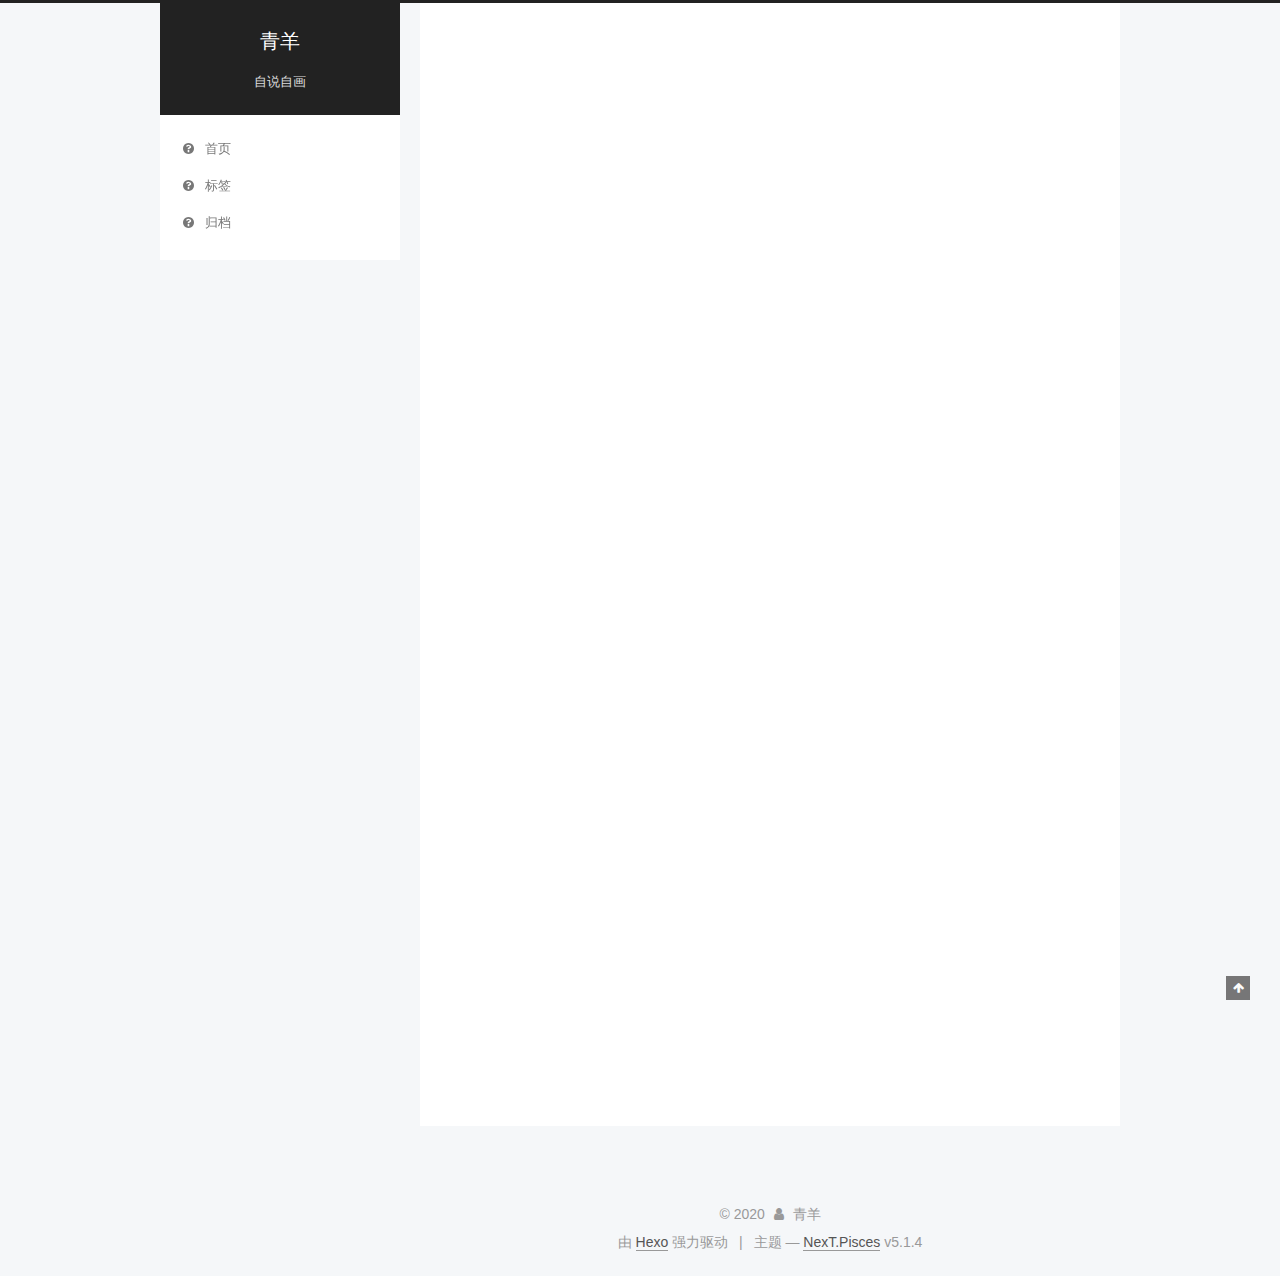
<file: 2020/02/28/hello-world/index.html>
<!DOCTYPE html>



  


<html class="theme-next pisces use-motion" lang="zh-Hans">
<head>
  <meta charset="UTF-8"/>
<meta http-equiv="X-UA-Compatible" content="IE=edge" />
<meta name="viewport" content="width=device-width, initial-scale=1, maximum-scale=1"/>
<meta name="theme-color" content="#222">









<meta http-equiv="Cache-Control" content="no-transform" />
<meta http-equiv="Cache-Control" content="no-siteapp" />
















  
  
  <link href="/lib/fancybox/source/jquery.fancybox.css?v=2.1.5" rel="stylesheet" type="text/css" />







<link href="/lib/font-awesome/css/font-awesome.min.css?v=4.6.2" rel="stylesheet" type="text/css" />

<link href="/css/main.css?v=5.1.4" rel="stylesheet" type="text/css" />


  <link rel="apple-touch-icon" sizes="180x180" href="/images/apple-touch-icon-next.png?v=5.1.4">


  <link rel="icon" type="image/png" sizes="32x32" href="/images/favicon-32x32-next.png?v=5.1.4">


  <link rel="icon" type="image/png" sizes="16x16" href="/images/favicon-16x16-next.png?v=5.1.4">


  <link rel="mask-icon" href="/images/logo.svg?v=5.1.4" color="#222">





  <meta name="keywords" content="Hexo, NexT" />










<meta name="description" content="Welcome to Hexo! This is your very first post. Check documentation for more info. If you get any problems when using Hexo, you can find the answer in troubleshooting or you can ask me on GitHub. Quick">
<meta property="og:type" content="article">
<meta property="og:title" content="Hello World">
<meta property="og:url" content="http://yoursite.com/2020/02/28/hello-world/index.html">
<meta property="og:site_name" content="青羊">
<meta property="og:description" content="Welcome to Hexo! This is your very first post. Check documentation for more info. If you get any problems when using Hexo, you can find the answer in troubleshooting or you can ask me on GitHub. Quick">
<meta property="article:published_time" content="2020-02-28T00:27:53.706Z">
<meta property="article:modified_time" content="2020-02-28T00:27:53.706Z">
<meta property="article:author" content="青羊">
<meta name="twitter:card" content="summary">



<script type="text/javascript" id="hexo.configurations">
  var NexT = window.NexT || {};
  var CONFIG = {
    root: '/',
    scheme: 'Pisces',
    version: '5.1.4',
    sidebar: {"position":"left","display":"post","offset":12,"b2t":false,"scrollpercent":false,"onmobile":false},
    fancybox: true,
    tabs: true,
    motion: {"enable":true,"async":false,"transition":{"post_block":"fadeIn","post_header":"slideDownIn","post_body":"slideDownIn","coll_header":"slideLeftIn","sidebar":"slideUpIn"}},
    duoshuo: {
      userId: '0',
      author: '博主'
    },
    algolia: {
      applicationID: '',
      apiKey: '',
      indexName: '',
      hits: {"per_page":10},
      labels: {"input_placeholder":"Search for Posts","hits_empty":"We didn't find any results for the search: ${query}","hits_stats":"${hits} results found in ${time} ms"}
    }
  };
</script>



  <link rel="canonical" href="http://yoursite.com/2020/02/28/hello-world/"/>





  <title>Hello World | 青羊</title>
  





  <script type="text/javascript">
    var _hmt = _hmt || [];
    (function() {
      var hm = document.createElement("script");
      hm.src = "https://hm.baidu.com/hm.js??c8186210298a4269081a7f13d0c3a7a8";
      var s = document.getElementsByTagName("script")[0];
      s.parentNode.insertBefore(hm, s);
    })();
  </script>




<meta name="generator" content="Hexo 4.2.0"></head>

<body itemscope itemtype="http://schema.org/WebPage" lang="zh-Hans">

  
  
    
  

  <div class="container sidebar-position-left page-post-detail">
    <div class="headband"></div>

    <header id="header" class="header" itemscope itemtype="http://schema.org/WPHeader">
      <div class="header-inner"><div class="site-brand-wrapper">
  <div class="site-meta ">
    

    <div class="custom-logo-site-title">
      <a href="/"  class="brand" rel="start">
        <span class="logo-line-before"><i></i></span>
        <span class="site-title">青羊</span>
        <span class="logo-line-after"><i></i></span>
      </a>
    </div>
      
        <p class="site-subtitle">自说自画</p>
      
  </div>

  <div class="site-nav-toggle">
    <button>
      <span class="btn-bar"></span>
      <span class="btn-bar"></span>
      <span class="btn-bar"></span>
    </button>
  </div>
</div>

<nav class="site-nav">
  

  
    <ul id="menu" class="menu">
      
        
        <li class="menu-item menu-item-home">
          <a href="/" rel="section">
            
              <i class="menu-item-icon fa fa-fw fa-question-circle"></i> <br />
            
            首页
          </a>
        </li>
      
        
        <li class="menu-item menu-item-tags">
          <a href="/tags" rel="section">
            
              <i class="menu-item-icon fa fa-fw fa-question-circle"></i> <br />
            
            标签
          </a>
        </li>
      
        
        <li class="menu-item menu-item-archives">
          <a href="/archives" rel="section">
            
              <i class="menu-item-icon fa fa-fw fa-question-circle"></i> <br />
            
            归档
          </a>
        </li>
      

      
    </ul>
  

  
</nav>



 </div>
    </header>

    <main id="main" class="main">
      <div class="main-inner">
        <div class="content-wrap">
          <div id="content" class="content">
            

  <div id="posts" class="posts-expand">
    

  

  
  
  

  <article class="post post-type-normal" itemscope itemtype="http://schema.org/Article">
  
  
  
  <div class="post-block">
    <link itemprop="mainEntityOfPage" href="http://yoursite.com/2020/02/28/hello-world/">

    <span hidden itemprop="author" itemscope itemtype="http://schema.org/Person">
      <meta itemprop="name" content="青羊">
      <meta itemprop="description" content="">
      <meta itemprop="image" content="/images/avatar.png">
    </span>

    <span hidden itemprop="publisher" itemscope itemtype="http://schema.org/Organization">
      <meta itemprop="name" content="青羊">
    </span>

    
      <header class="post-header">

        
        
          <h1 class="post-title" itemprop="name headline">Hello World</h1>
        

        <div class="post-meta">
          <span class="post-time">
            
              <span class="post-meta-item-icon">
                <i class="fa fa-calendar-o"></i>
              </span>
              
                <span class="post-meta-item-text">发表于</span>
              
              <time title="创建于" itemprop="dateCreated datePublished" datetime="2020-02-28T08:27:53+08:00">
                2020-02-28
              </time>
            

            

            
          </span>

          

          
            
          

          
          

          

          

          

        </div>
      </header>
    

    
    
    
    <div class="post-body" itemprop="articleBody">

      
      

      
        <p>Welcome to <a href="https://hexo.io/" target="_blank" rel="noopener">Hexo</a>! This is your very first post. Check <a href="https://hexo.io/docs/" target="_blank" rel="noopener">documentation</a> for more info. If you get any problems when using Hexo, you can find the answer in <a href="https://hexo.io/docs/troubleshooting.html" target="_blank" rel="noopener">troubleshooting</a> or you can ask me on <a href="https://github.com/hexojs/hexo/issues" target="_blank" rel="noopener">GitHub</a>.</p>
<h2 id="Quick-Start"><a href="#Quick-Start" class="headerlink" title="Quick Start"></a>Quick Start</h2><h3 id="Create-a-new-post"><a href="#Create-a-new-post" class="headerlink" title="Create a new post"></a>Create a new post</h3><figure class="highlight bash"><table><tr><td class="gutter"><pre><span class="line">1</span><br></pre></td><td class="code"><pre><span class="line">$ hexo new <span class="string">"My New Post"</span></span><br></pre></td></tr></table></figure>

<p>More info: <a href="https://hexo.io/docs/writing.html" target="_blank" rel="noopener">Writing</a></p>
<h3 id="Run-server"><a href="#Run-server" class="headerlink" title="Run server"></a>Run server</h3><figure class="highlight bash"><table><tr><td class="gutter"><pre><span class="line">1</span><br></pre></td><td class="code"><pre><span class="line">$ hexo server</span><br></pre></td></tr></table></figure>

<p>More info: <a href="https://hexo.io/docs/server.html" target="_blank" rel="noopener">Server</a></p>
<h3 id="Generate-static-files"><a href="#Generate-static-files" class="headerlink" title="Generate static files"></a>Generate static files</h3><figure class="highlight bash"><table><tr><td class="gutter"><pre><span class="line">1</span><br></pre></td><td class="code"><pre><span class="line">$ hexo generate</span><br></pre></td></tr></table></figure>

<p>More info: <a href="https://hexo.io/docs/generating.html" target="_blank" rel="noopener">Generating</a></p>
<h3 id="Deploy-to-remote-sites"><a href="#Deploy-to-remote-sites" class="headerlink" title="Deploy to remote sites"></a>Deploy to remote sites</h3><figure class="highlight bash"><table><tr><td class="gutter"><pre><span class="line">1</span><br></pre></td><td class="code"><pre><span class="line">$ hexo deploy</span><br></pre></td></tr></table></figure>

<p>More info: <a href="https://hexo.io/docs/one-command-deployment.html" target="_blank" rel="noopener">Deployment</a></p>

      
    </div>
    
    
    

    

    

    

    <footer class="post-footer">
      

      
      
      

      
        <div class="post-nav">
          <div class="post-nav-next post-nav-item">
            
          </div>

          <span class="post-nav-divider"></span>

          <div class="post-nav-prev post-nav-item">
            
              <a href="/2020/02/28/%E7%AC%AC%E4%B8%80%E7%AF%87%E5%8D%9A%E5%AE%A2/" rel="prev" title="第一篇博客">
                第一篇博客 <i class="fa fa-chevron-right"></i>
              </a>
            
          </div>
        </div>
      

      
      
    </footer>
  </div>
  
  
  
  </article>



    <div class="post-spread">
      
    </div>
  </div>


          </div>
          


          

  



        </div>
        
          
  
  <div class="sidebar-toggle">
    <div class="sidebar-toggle-line-wrap">
      <span class="sidebar-toggle-line sidebar-toggle-line-first"></span>
      <span class="sidebar-toggle-line sidebar-toggle-line-middle"></span>
      <span class="sidebar-toggle-line sidebar-toggle-line-last"></span>
    </div>
  </div>

  <aside id="sidebar" class="sidebar">
    
    <div class="sidebar-inner">

      

      
        <ul class="sidebar-nav motion-element">
          <li class="sidebar-nav-toc sidebar-nav-active" data-target="post-toc-wrap">
            文章目录
          </li>
          <li class="sidebar-nav-overview" data-target="site-overview-wrap">
            站点概览
          </li>
        </ul>
      

      <section class="site-overview-wrap sidebar-panel">
        <div class="site-overview">
          <div class="site-author motion-element" itemprop="author" itemscope itemtype="http://schema.org/Person">
            
              <img class="site-author-image" itemprop="image"
                src="/images/avatar.png"
                alt="青羊" />
            
              <p class="site-author-name" itemprop="name">青羊</p>
              <p class="site-description motion-element" itemprop="description"></p>
          </div>

          <nav class="site-state motion-element">

            
              <div class="site-state-item site-state-posts">
              
                <a href="/archives">
              
                  <span class="site-state-item-count">3</span>
                  <span class="site-state-item-name">日志</span>
                </a>
              </div>
            

            

            

          </nav>

          

          
            <div class="links-of-author motion-element">
                
                  <span class="links-of-author-item">
                    <a href="mailto:dqylyg@gmail.com" target="_blank" title="E-Mail">
                      
                        <i class="fa fa-fw fa-envelope"></i>E-Mail</a>
                  </span>
                
            </div>
          

          
          

          
          

          

        </div>
      </section>

      
      <!--noindex-->
        <section class="post-toc-wrap motion-element sidebar-panel sidebar-panel-active">
          <div class="post-toc">

            
              
            

            
              <div class="post-toc-content"><ol class="nav"><li class="nav-item nav-level-2"><a class="nav-link" href="#Quick-Start"><span class="nav-number">1.</span> <span class="nav-text">Quick Start</span></a><ol class="nav-child"><li class="nav-item nav-level-3"><a class="nav-link" href="#Create-a-new-post"><span class="nav-number">1.1.</span> <span class="nav-text">Create a new post</span></a></li><li class="nav-item nav-level-3"><a class="nav-link" href="#Run-server"><span class="nav-number">1.2.</span> <span class="nav-text">Run server</span></a></li><li class="nav-item nav-level-3"><a class="nav-link" href="#Generate-static-files"><span class="nav-number">1.3.</span> <span class="nav-text">Generate static files</span></a></li><li class="nav-item nav-level-3"><a class="nav-link" href="#Deploy-to-remote-sites"><span class="nav-number">1.4.</span> <span class="nav-text">Deploy to remote sites</span></a></li></ol></li></ol></div>
            

          </div>
        </section>
      <!--/noindex-->
      

      

    </div>
  </aside>


        
      </div>
    </main>

    <footer id="footer" class="footer">
      <div class="footer-inner">
        <div class="copyright">&copy; <span itemprop="copyrightYear">2020</span>
  <span class="with-love">
    <i class="fa fa-user"></i>
  </span>
  <span class="author" itemprop="copyrightHolder">青羊</span>

  
</div>


  <div class="powered-by">由 <a class="theme-link" target="_blank" href="https://hexo.io">Hexo</a> 强力驱动</div>



  <span class="post-meta-divider">|</span>



  <div class="theme-info">主题 &mdash; <a class="theme-link" target="_blank" href="https://github.com/iissnan/hexo-theme-next">NexT.Pisces</a> v5.1.4</div>




        







        
      </div>
    </footer>

    
      <div class="back-to-top">
        <i class="fa fa-arrow-up"></i>
        
      </div>
    

    

  </div>

  

<script type="text/javascript">
  if (Object.prototype.toString.call(window.Promise) !== '[object Function]') {
    window.Promise = null;
  }
</script>









  












  
  
    <script type="text/javascript" src="/lib/jquery/index.js?v=2.1.3"></script>
  

  
  
    <script type="text/javascript" src="/lib/fastclick/lib/fastclick.min.js?v=1.0.6"></script>
  

  
  
    <script type="text/javascript" src="/lib/jquery_lazyload/jquery.lazyload.js?v=1.9.7"></script>
  

  
  
    <script type="text/javascript" src="/lib/velocity/velocity.min.js?v=1.2.1"></script>
  

  
  
    <script type="text/javascript" src="/lib/velocity/velocity.ui.min.js?v=1.2.1"></script>
  

  
  
    <script type="text/javascript" src="/lib/fancybox/source/jquery.fancybox.pack.js?v=2.1.5"></script>
  


  


  <script type="text/javascript" src="/js/src/utils.js?v=5.1.4"></script>

  <script type="text/javascript" src="/js/src/motion.js?v=5.1.4"></script>



  
  


  <script type="text/javascript" src="/js/src/affix.js?v=5.1.4"></script>

  <script type="text/javascript" src="/js/src/schemes/pisces.js?v=5.1.4"></script>



  
  <script type="text/javascript" src="/js/src/scrollspy.js?v=5.1.4"></script>
<script type="text/javascript" src="/js/src/post-details.js?v=5.1.4"></script>



  


  <script type="text/javascript" src="/js/src/bootstrap.js?v=5.1.4"></script>



  


  




	





  





  












  





  

  

  

  
  

  

  

  

</body>
</html>
</file>
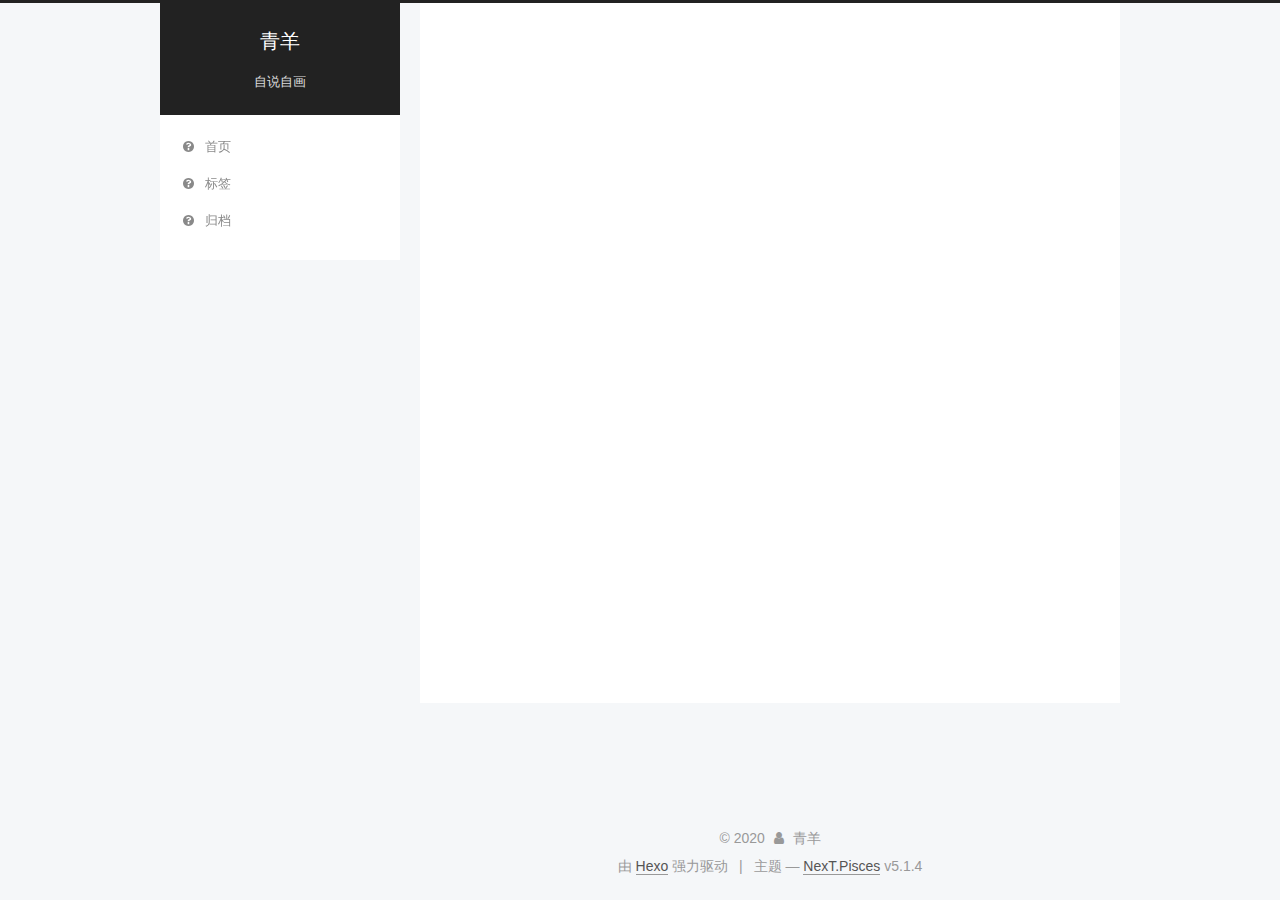
<file: 2020/02/28/第一篇博客/index.html>
<!DOCTYPE html>



  


<html class="theme-next pisces use-motion" lang="zh-Hans">
<head>
  <meta charset="UTF-8"/>
<meta http-equiv="X-UA-Compatible" content="IE=edge" />
<meta name="viewport" content="width=device-width, initial-scale=1, maximum-scale=1"/>
<meta name="theme-color" content="#222">









<meta http-equiv="Cache-Control" content="no-transform" />
<meta http-equiv="Cache-Control" content="no-siteapp" />
















  
  
  <link href="/lib/fancybox/source/jquery.fancybox.css?v=2.1.5" rel="stylesheet" type="text/css" />







<link href="/lib/font-awesome/css/font-awesome.min.css?v=4.6.2" rel="stylesheet" type="text/css" />

<link href="/css/main.css?v=5.1.4" rel="stylesheet" type="text/css" />


  <link rel="apple-touch-icon" sizes="180x180" href="/images/apple-touch-icon-next.png?v=5.1.4">


  <link rel="icon" type="image/png" sizes="32x32" href="/images/favicon-32x32-next.png?v=5.1.4">


  <link rel="icon" type="image/png" sizes="16x16" href="/images/favicon-16x16-next.png?v=5.1.4">


  <link rel="mask-icon" href="/images/logo.svg?v=5.1.4" color="#222">





  <meta name="keywords" content="Hexo, NexT" />










<meta property="og:type" content="article">
<meta property="og:title" content="第一篇博客">
<meta property="og:url" content="http://yoursite.com/2020/02/28/%E7%AC%AC%E4%B8%80%E7%AF%87%E5%8D%9A%E5%AE%A2/index.html">
<meta property="og:site_name" content="青羊">
<meta property="article:published_time" content="2020-02-28T00:51:50.000Z">
<meta property="article:modified_time" content="2020-02-28T00:51:50.821Z">
<meta property="article:author" content="青羊">
<meta name="twitter:card" content="summary">



<script type="text/javascript" id="hexo.configurations">
  var NexT = window.NexT || {};
  var CONFIG = {
    root: '/',
    scheme: 'Pisces',
    version: '5.1.4',
    sidebar: {"position":"left","display":"post","offset":12,"b2t":false,"scrollpercent":false,"onmobile":false},
    fancybox: true,
    tabs: true,
    motion: {"enable":true,"async":false,"transition":{"post_block":"fadeIn","post_header":"slideDownIn","post_body":"slideDownIn","coll_header":"slideLeftIn","sidebar":"slideUpIn"}},
    duoshuo: {
      userId: '0',
      author: '博主'
    },
    algolia: {
      applicationID: '',
      apiKey: '',
      indexName: '',
      hits: {"per_page":10},
      labels: {"input_placeholder":"Search for Posts","hits_empty":"We didn't find any results for the search: ${query}","hits_stats":"${hits} results found in ${time} ms"}
    }
  };
</script>



  <link rel="canonical" href="http://yoursite.com/2020/02/28/第一篇博客/"/>





  <title>第一篇博客 | 青羊</title>
  





  <script type="text/javascript">
    var _hmt = _hmt || [];
    (function() {
      var hm = document.createElement("script");
      hm.src = "https://hm.baidu.com/hm.js??c8186210298a4269081a7f13d0c3a7a8";
      var s = document.getElementsByTagName("script")[0];
      s.parentNode.insertBefore(hm, s);
    })();
  </script>




<meta name="generator" content="Hexo 4.2.0"></head>

<body itemscope itemtype="http://schema.org/WebPage" lang="zh-Hans">

  
  
    
  

  <div class="container sidebar-position-left page-post-detail">
    <div class="headband"></div>

    <header id="header" class="header" itemscope itemtype="http://schema.org/WPHeader">
      <div class="header-inner"><div class="site-brand-wrapper">
  <div class="site-meta ">
    

    <div class="custom-logo-site-title">
      <a href="/"  class="brand" rel="start">
        <span class="logo-line-before"><i></i></span>
        <span class="site-title">青羊</span>
        <span class="logo-line-after"><i></i></span>
      </a>
    </div>
      
        <p class="site-subtitle">自说自画</p>
      
  </div>

  <div class="site-nav-toggle">
    <button>
      <span class="btn-bar"></span>
      <span class="btn-bar"></span>
      <span class="btn-bar"></span>
    </button>
  </div>
</div>

<nav class="site-nav">
  

  
    <ul id="menu" class="menu">
      
        
        <li class="menu-item menu-item-home">
          <a href="/" rel="section">
            
              <i class="menu-item-icon fa fa-fw fa-question-circle"></i> <br />
            
            首页
          </a>
        </li>
      
        
        <li class="menu-item menu-item-tags">
          <a href="/tags" rel="section">
            
              <i class="menu-item-icon fa fa-fw fa-question-circle"></i> <br />
            
            标签
          </a>
        </li>
      
        
        <li class="menu-item menu-item-archives">
          <a href="/archives" rel="section">
            
              <i class="menu-item-icon fa fa-fw fa-question-circle"></i> <br />
            
            归档
          </a>
        </li>
      

      
    </ul>
  

  
</nav>



 </div>
    </header>

    <main id="main" class="main">
      <div class="main-inner">
        <div class="content-wrap">
          <div id="content" class="content">
            

  <div id="posts" class="posts-expand">
    

  

  
  
  

  <article class="post post-type-normal" itemscope itemtype="http://schema.org/Article">
  
  
  
  <div class="post-block">
    <link itemprop="mainEntityOfPage" href="http://yoursite.com/2020/02/28/%E7%AC%AC%E4%B8%80%E7%AF%87%E5%8D%9A%E5%AE%A2/">

    <span hidden itemprop="author" itemscope itemtype="http://schema.org/Person">
      <meta itemprop="name" content="青羊">
      <meta itemprop="description" content="">
      <meta itemprop="image" content="/images/avatar.png">
    </span>

    <span hidden itemprop="publisher" itemscope itemtype="http://schema.org/Organization">
      <meta itemprop="name" content="青羊">
    </span>

    
      <header class="post-header">

        
        
          <h1 class="post-title" itemprop="name headline">第一篇博客</h1>
        

        <div class="post-meta">
          <span class="post-time">
            
              <span class="post-meta-item-icon">
                <i class="fa fa-calendar-o"></i>
              </span>
              
                <span class="post-meta-item-text">发表于</span>
              
              <time title="创建于" itemprop="dateCreated datePublished" datetime="2020-02-28T08:51:50+08:00">
                2020-02-28
              </time>
            

            

            
          </span>

          

          
            
          

          
          

          

          

          

        </div>
      </header>
    

    
    
    
    <div class="post-body" itemprop="articleBody">

      
      

      
        
      
    </div>
    
    
    

    

    

    

    <footer class="post-footer">
      

      
      
      

      
        <div class="post-nav">
          <div class="post-nav-next post-nav-item">
            
              <a href="/2020/02/28/hello-world/" rel="next" title="Hello World">
                <i class="fa fa-chevron-left"></i> Hello World
              </a>
            
          </div>

          <span class="post-nav-divider"></span>

          <div class="post-nav-prev post-nav-item">
            
              <a href="/2020/02/28/%E7%AC%AC%E4%BA%8C/" rel="prev" title="第二">
                第二 <i class="fa fa-chevron-right"></i>
              </a>
            
          </div>
        </div>
      

      
      
    </footer>
  </div>
  
  
  
  </article>



    <div class="post-spread">
      
    </div>
  </div>


          </div>
          


          

  



        </div>
        
          
  
  <div class="sidebar-toggle">
    <div class="sidebar-toggle-line-wrap">
      <span class="sidebar-toggle-line sidebar-toggle-line-first"></span>
      <span class="sidebar-toggle-line sidebar-toggle-line-middle"></span>
      <span class="sidebar-toggle-line sidebar-toggle-line-last"></span>
    </div>
  </div>

  <aside id="sidebar" class="sidebar">
    
    <div class="sidebar-inner">

      

      

      <section class="site-overview-wrap sidebar-panel sidebar-panel-active">
        <div class="site-overview">
          <div class="site-author motion-element" itemprop="author" itemscope itemtype="http://schema.org/Person">
            
              <img class="site-author-image" itemprop="image"
                src="/images/avatar.png"
                alt="青羊" />
            
              <p class="site-author-name" itemprop="name">青羊</p>
              <p class="site-description motion-element" itemprop="description"></p>
          </div>

          <nav class="site-state motion-element">

            
              <div class="site-state-item site-state-posts">
              
                <a href="/archives">
              
                  <span class="site-state-item-count">3</span>
                  <span class="site-state-item-name">日志</span>
                </a>
              </div>
            

            

            

          </nav>

          

          
            <div class="links-of-author motion-element">
                
                  <span class="links-of-author-item">
                    <a href="mailto:dqylyg@gmail.com" target="_blank" title="E-Mail">
                      
                        <i class="fa fa-fw fa-envelope"></i>E-Mail</a>
                  </span>
                
            </div>
          

          
          

          
          

          

        </div>
      </section>

      

      

    </div>
  </aside>


        
      </div>
    </main>

    <footer id="footer" class="footer">
      <div class="footer-inner">
        <div class="copyright">&copy; <span itemprop="copyrightYear">2020</span>
  <span class="with-love">
    <i class="fa fa-user"></i>
  </span>
  <span class="author" itemprop="copyrightHolder">青羊</span>

  
</div>


  <div class="powered-by">由 <a class="theme-link" target="_blank" href="https://hexo.io">Hexo</a> 强力驱动</div>



  <span class="post-meta-divider">|</span>



  <div class="theme-info">主题 &mdash; <a class="theme-link" target="_blank" href="https://github.com/iissnan/hexo-theme-next">NexT.Pisces</a> v5.1.4</div>




        







        
      </div>
    </footer>

    
      <div class="back-to-top">
        <i class="fa fa-arrow-up"></i>
        
      </div>
    

    

  </div>

  

<script type="text/javascript">
  if (Object.prototype.toString.call(window.Promise) !== '[object Function]') {
    window.Promise = null;
  }
</script>









  












  
  
    <script type="text/javascript" src="/lib/jquery/index.js?v=2.1.3"></script>
  

  
  
    <script type="text/javascript" src="/lib/fastclick/lib/fastclick.min.js?v=1.0.6"></script>
  

  
  
    <script type="text/javascript" src="/lib/jquery_lazyload/jquery.lazyload.js?v=1.9.7"></script>
  

  
  
    <script type="text/javascript" src="/lib/velocity/velocity.min.js?v=1.2.1"></script>
  

  
  
    <script type="text/javascript" src="/lib/velocity/velocity.ui.min.js?v=1.2.1"></script>
  

  
  
    <script type="text/javascript" src="/lib/fancybox/source/jquery.fancybox.pack.js?v=2.1.5"></script>
  


  


  <script type="text/javascript" src="/js/src/utils.js?v=5.1.4"></script>

  <script type="text/javascript" src="/js/src/motion.js?v=5.1.4"></script>



  
  


  <script type="text/javascript" src="/js/src/affix.js?v=5.1.4"></script>

  <script type="text/javascript" src="/js/src/schemes/pisces.js?v=5.1.4"></script>



  
  <script type="text/javascript" src="/js/src/scrollspy.js?v=5.1.4"></script>
<script type="text/javascript" src="/js/src/post-details.js?v=5.1.4"></script>



  


  <script type="text/javascript" src="/js/src/bootstrap.js?v=5.1.4"></script>



  


  




	





  





  












  





  

  

  

  
  

  

  

  

</body>
</html>
</file>
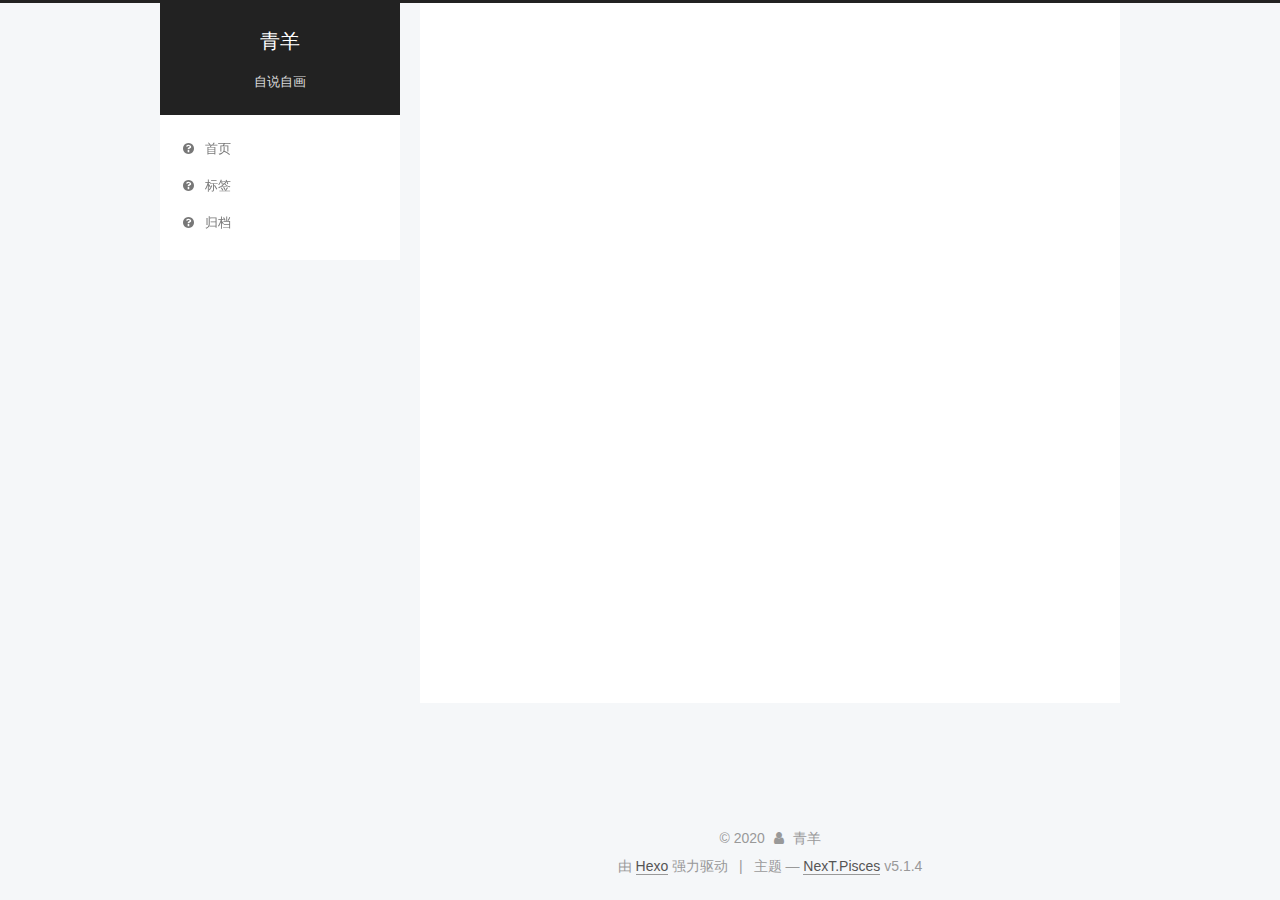
<file: 2020/02/28/第二/index.html>
<!DOCTYPE html>



  


<html class="theme-next pisces use-motion" lang="zh-Hans">
<head>
  <meta charset="UTF-8"/>
<meta http-equiv="X-UA-Compatible" content="IE=edge" />
<meta name="viewport" content="width=device-width, initial-scale=1, maximum-scale=1"/>
<meta name="theme-color" content="#222">









<meta http-equiv="Cache-Control" content="no-transform" />
<meta http-equiv="Cache-Control" content="no-siteapp" />
















  
  
  <link href="/lib/fancybox/source/jquery.fancybox.css?v=2.1.5" rel="stylesheet" type="text/css" />







<link href="/lib/font-awesome/css/font-awesome.min.css?v=4.6.2" rel="stylesheet" type="text/css" />

<link href="/css/main.css?v=5.1.4" rel="stylesheet" type="text/css" />


  <link rel="apple-touch-icon" sizes="180x180" href="/images/apple-touch-icon-next.png?v=5.1.4">


  <link rel="icon" type="image/png" sizes="32x32" href="/images/favicon-32x32-next.png?v=5.1.4">


  <link rel="icon" type="image/png" sizes="16x16" href="/images/favicon-16x16-next.png?v=5.1.4">


  <link rel="mask-icon" href="/images/logo.svg?v=5.1.4" color="#222">





  <meta name="keywords" content="Hexo, NexT" />










<meta property="og:type" content="article">
<meta property="og:title" content="第二">
<meta property="og:url" content="http://yoursite.com/2020/02/28/%E7%AC%AC%E4%BA%8C/index.html">
<meta property="og:site_name" content="青羊">
<meta property="article:published_time" content="2020-02-28T01:07:14.000Z">
<meta property="article:modified_time" content="2020-02-28T01:07:14.572Z">
<meta property="article:author" content="青羊">
<meta name="twitter:card" content="summary">



<script type="text/javascript" id="hexo.configurations">
  var NexT = window.NexT || {};
  var CONFIG = {
    root: '/',
    scheme: 'Pisces',
    version: '5.1.4',
    sidebar: {"position":"left","display":"post","offset":12,"b2t":false,"scrollpercent":false,"onmobile":false},
    fancybox: true,
    tabs: true,
    motion: {"enable":true,"async":false,"transition":{"post_block":"fadeIn","post_header":"slideDownIn","post_body":"slideDownIn","coll_header":"slideLeftIn","sidebar":"slideUpIn"}},
    duoshuo: {
      userId: '0',
      author: '博主'
    },
    algolia: {
      applicationID: '',
      apiKey: '',
      indexName: '',
      hits: {"per_page":10},
      labels: {"input_placeholder":"Search for Posts","hits_empty":"We didn't find any results for the search: ${query}","hits_stats":"${hits} results found in ${time} ms"}
    }
  };
</script>



  <link rel="canonical" href="http://yoursite.com/2020/02/28/第二/"/>





  <title>第二 | 青羊</title>
  





  <script type="text/javascript">
    var _hmt = _hmt || [];
    (function() {
      var hm = document.createElement("script");
      hm.src = "https://hm.baidu.com/hm.js??c8186210298a4269081a7f13d0c3a7a8";
      var s = document.getElementsByTagName("script")[0];
      s.parentNode.insertBefore(hm, s);
    })();
  </script>




<meta name="generator" content="Hexo 4.2.0"></head>

<body itemscope itemtype="http://schema.org/WebPage" lang="zh-Hans">

  
  
    
  

  <div class="container sidebar-position-left page-post-detail">
    <div class="headband"></div>

    <header id="header" class="header" itemscope itemtype="http://schema.org/WPHeader">
      <div class="header-inner"><div class="site-brand-wrapper">
  <div class="site-meta ">
    

    <div class="custom-logo-site-title">
      <a href="/"  class="brand" rel="start">
        <span class="logo-line-before"><i></i></span>
        <span class="site-title">青羊</span>
        <span class="logo-line-after"><i></i></span>
      </a>
    </div>
      
        <p class="site-subtitle">自说自画</p>
      
  </div>

  <div class="site-nav-toggle">
    <button>
      <span class="btn-bar"></span>
      <span class="btn-bar"></span>
      <span class="btn-bar"></span>
    </button>
  </div>
</div>

<nav class="site-nav">
  

  
    <ul id="menu" class="menu">
      
        
        <li class="menu-item menu-item-home">
          <a href="/" rel="section">
            
              <i class="menu-item-icon fa fa-fw fa-question-circle"></i> <br />
            
            首页
          </a>
        </li>
      
        
        <li class="menu-item menu-item-tags">
          <a href="/tags" rel="section">
            
              <i class="menu-item-icon fa fa-fw fa-question-circle"></i> <br />
            
            标签
          </a>
        </li>
      
        
        <li class="menu-item menu-item-archives">
          <a href="/archives" rel="section">
            
              <i class="menu-item-icon fa fa-fw fa-question-circle"></i> <br />
            
            归档
          </a>
        </li>
      

      
    </ul>
  

  
</nav>



 </div>
    </header>

    <main id="main" class="main">
      <div class="main-inner">
        <div class="content-wrap">
          <div id="content" class="content">
            

  <div id="posts" class="posts-expand">
    

  

  
  
  

  <article class="post post-type-normal" itemscope itemtype="http://schema.org/Article">
  
  
  
  <div class="post-block">
    <link itemprop="mainEntityOfPage" href="http://yoursite.com/2020/02/28/%E7%AC%AC%E4%BA%8C/">

    <span hidden itemprop="author" itemscope itemtype="http://schema.org/Person">
      <meta itemprop="name" content="青羊">
      <meta itemprop="description" content="">
      <meta itemprop="image" content="/images/avatar.png">
    </span>

    <span hidden itemprop="publisher" itemscope itemtype="http://schema.org/Organization">
      <meta itemprop="name" content="青羊">
    </span>

    
      <header class="post-header">

        
        
          <h1 class="post-title" itemprop="name headline">第二</h1>
        

        <div class="post-meta">
          <span class="post-time">
            
              <span class="post-meta-item-icon">
                <i class="fa fa-calendar-o"></i>
              </span>
              
                <span class="post-meta-item-text">发表于</span>
              
              <time title="创建于" itemprop="dateCreated datePublished" datetime="2020-02-28T09:07:14+08:00">
                2020-02-28
              </time>
            

            

            
          </span>

          

          
            
          

          
          

          

          

          

        </div>
      </header>
    

    
    
    
    <div class="post-body" itemprop="articleBody">

      
      

      
        
      
    </div>
    
    
    

    

    

    

    <footer class="post-footer">
      

      
      
      

      
        <div class="post-nav">
          <div class="post-nav-next post-nav-item">
            
              <a href="/2020/02/28/%E7%AC%AC%E4%B8%80%E7%AF%87%E5%8D%9A%E5%AE%A2/" rel="next" title="第一篇博客">
                <i class="fa fa-chevron-left"></i> 第一篇博客
              </a>
            
          </div>

          <span class="post-nav-divider"></span>

          <div class="post-nav-prev post-nav-item">
            
          </div>
        </div>
      

      
      
    </footer>
  </div>
  
  
  
  </article>



    <div class="post-spread">
      
    </div>
  </div>


          </div>
          


          

  



        </div>
        
          
  
  <div class="sidebar-toggle">
    <div class="sidebar-toggle-line-wrap">
      <span class="sidebar-toggle-line sidebar-toggle-line-first"></span>
      <span class="sidebar-toggle-line sidebar-toggle-line-middle"></span>
      <span class="sidebar-toggle-line sidebar-toggle-line-last"></span>
    </div>
  </div>

  <aside id="sidebar" class="sidebar">
    
    <div class="sidebar-inner">

      

      

      <section class="site-overview-wrap sidebar-panel sidebar-panel-active">
        <div class="site-overview">
          <div class="site-author motion-element" itemprop="author" itemscope itemtype="http://schema.org/Person">
            
              <img class="site-author-image" itemprop="image"
                src="/images/avatar.png"
                alt="青羊" />
            
              <p class="site-author-name" itemprop="name">青羊</p>
              <p class="site-description motion-element" itemprop="description"></p>
          </div>

          <nav class="site-state motion-element">

            
              <div class="site-state-item site-state-posts">
              
                <a href="/archives">
              
                  <span class="site-state-item-count">3</span>
                  <span class="site-state-item-name">日志</span>
                </a>
              </div>
            

            

            

          </nav>

          

          
            <div class="links-of-author motion-element">
                
                  <span class="links-of-author-item">
                    <a href="mailto:dqylyg@gmail.com" target="_blank" title="E-Mail">
                      
                        <i class="fa fa-fw fa-envelope"></i>E-Mail</a>
                  </span>
                
            </div>
          

          
          

          
          

          

        </div>
      </section>

      

      

    </div>
  </aside>


        
      </div>
    </main>

    <footer id="footer" class="footer">
      <div class="footer-inner">
        <div class="copyright">&copy; <span itemprop="copyrightYear">2020</span>
  <span class="with-love">
    <i class="fa fa-user"></i>
  </span>
  <span class="author" itemprop="copyrightHolder">青羊</span>

  
</div>


  <div class="powered-by">由 <a class="theme-link" target="_blank" href="https://hexo.io">Hexo</a> 强力驱动</div>



  <span class="post-meta-divider">|</span>



  <div class="theme-info">主题 &mdash; <a class="theme-link" target="_blank" href="https://github.com/iissnan/hexo-theme-next">NexT.Pisces</a> v5.1.4</div>




        







        
      </div>
    </footer>

    
      <div class="back-to-top">
        <i class="fa fa-arrow-up"></i>
        
      </div>
    

    

  </div>

  

<script type="text/javascript">
  if (Object.prototype.toString.call(window.Promise) !== '[object Function]') {
    window.Promise = null;
  }
</script>









  












  
  
    <script type="text/javascript" src="/lib/jquery/index.js?v=2.1.3"></script>
  

  
  
    <script type="text/javascript" src="/lib/fastclick/lib/fastclick.min.js?v=1.0.6"></script>
  

  
  
    <script type="text/javascript" src="/lib/jquery_lazyload/jquery.lazyload.js?v=1.9.7"></script>
  

  
  
    <script type="text/javascript" src="/lib/velocity/velocity.min.js?v=1.2.1"></script>
  

  
  
    <script type="text/javascript" src="/lib/velocity/velocity.ui.min.js?v=1.2.1"></script>
  

  
  
    <script type="text/javascript" src="/lib/fancybox/source/jquery.fancybox.pack.js?v=2.1.5"></script>
  


  


  <script type="text/javascript" src="/js/src/utils.js?v=5.1.4"></script>

  <script type="text/javascript" src="/js/src/motion.js?v=5.1.4"></script>



  
  


  <script type="text/javascript" src="/js/src/affix.js?v=5.1.4"></script>

  <script type="text/javascript" src="/js/src/schemes/pisces.js?v=5.1.4"></script>



  
  <script type="text/javascript" src="/js/src/scrollspy.js?v=5.1.4"></script>
<script type="text/javascript" src="/js/src/post-details.js?v=5.1.4"></script>



  


  <script type="text/javascript" src="/js/src/bootstrap.js?v=5.1.4"></script>



  


  




	





  





  












  





  

  

  

  
  

  

  

  

</body>
</html>
</file>
<file: css/main.css>
/* normalize.css v3.0.2 | MIT License | git.io/normalize */
html {
  font-family: sans-serif; /* 1 */
  -ms-text-size-adjust: 100%; /* 2 */
  -webkit-text-size-adjust: 100%; /* 2 */
}
body {
  margin: 0;
}
article,
aside,
details,
figcaption,
figure,
footer,
header,
hgroup,
main,
menu,
nav,
section,
summary {
  display: block;
}
audio,
canvas,
progress,
video {
  display: inline-block; /* 1 */
  vertical-align: baseline; /* 2 */
}
audio:not([controls]) {
  display: none;
  height: 0;
}
[hidden],
template {
  display: none;
}
a {
  background-color: transparent;
}
a:active,
a:hover {
  outline: 0;
}
abbr[title] {
  border-bottom: 1px dotted;
}
b,
strong {
  font-weight: bold;
}
dfn {
  font-style: italic;
}
h1 {
  font-size: 2em;
  margin: 0.67em 0;
}
mark {
  background: #ff0;
  color: #000;
}
small {
  font-size: 80%;
}
sub,
sup {
  font-size: 75%;
  line-height: 0;
  position: relative;
  vertical-align: baseline;
}
sup {
  top: -0.5em;
}
sub {
  bottom: -0.25em;
}
img {
  border: 0;
}
svg:not(:root) {
  overflow: hidden;
}
figure {
  margin: 1em 40px;
}
hr {
  -moz-box-sizing: content-box;
  box-sizing: content-box;
  height: 0;
}
pre {
  overflow: auto;
}
code,
kbd,
pre,
samp {
  font-family: monospace, monospace;
  font-size: 1em;
}
button,
input,
optgroup,
select,
textarea {
  color: inherit; /* 1 */
  font: inherit; /* 2 */
  margin: 0; /* 3 */
}
button {
  overflow: visible;
}
button,
select {
  text-transform: none;
}
button,
html input[type="button"],
input[type="reset"],
input[type="submit"] {
  -webkit-appearance: button; /* 2 */
  cursor: pointer; /* 3 */
}
button[disabled],
html input[disabled] {
  cursor: default;
}
button::-moz-focus-inner,
input::-moz-focus-inner {
  border: 0;
  padding: 0;
}
input {
  line-height: normal;
}
input[type="checkbox"],
input[type="radio"] {
  box-sizing: border-box; /* 1 */
  padding: 0; /* 2 */
}
input[type="number"]::-webkit-inner-spin-button,
input[type="number"]::-webkit-outer-spin-button {
  height: auto;
}
input[type="search"] {
  -webkit-appearance: textfield; /* 1 */
  -moz-box-sizing: content-box;
  -webkit-box-sizing: content-box; /* 2 */
  box-sizing: content-box;
}
input[type="search"]::-webkit-search-cancel-button,
input[type="search"]::-webkit-search-decoration {
  -webkit-appearance: none;
}
fieldset {
  border: 1px solid #c0c0c0;
  margin: 0 2px;
  padding: 0.35em 0.625em 0.75em;
}
legend {
  border: 0; /* 1 */
  padding: 0; /* 2 */
}
textarea {
  overflow: auto;
}
optgroup {
  font-weight: bold;
}
table {
  border-collapse: collapse;
  border-spacing: 0;
}
td,
th {
  padding: 0;
}
::selection {
  background: #262a30;
  color: #fff;
}
body {
  position: relative;
  font-family: 'Lato', "PingFang SC", "Microsoft YaHei", sans-serif;
  font-size: 14px;
  line-height: 2;
  color: #555;
  background: #f5f7f9;
}
@media (max-width: 767px) {
  body {
    padding-right: 0 !important;
  }
}
@media (min-width: 768px) and (max-width: 991px) {
  body {
    padding-right: 0 !important;
  }
}
@media (min-width: 1600px) {
  body {
    font-size: 16px;
  }
}
h1,
h2,
h3,
h4,
h5,
h6 {
  margin: 0;
  padding: 0;
  font-weight: bold;
  line-height: 1.5;
  font-family: 'Lato', "PingFang SC", "Microsoft YaHei", sans-serif;
}
h2,
h3,
h4,
h5,
h6 {
  margin: 20px 0 15px;
}
h1 {
  font-size: 22px;
}
@media (max-width: 767px) {
  h1 {
    font-size: 18px;
  }
}
h2 {
  font-size: 20px;
}
@media (max-width: 767px) {
  h2 {
    font-size: 16px;
  }
}
h3 {
  font-size: 18px;
}
@media (max-width: 767px) {
  h3 {
    font-size: 14px;
  }
}
h4 {
  font-size: 16px;
}
@media (max-width: 767px) {
  h4 {
    font-size: 12px;
  }
}
h5 {
  font-size: 14px;
}
@media (max-width: 767px) {
  h5 {
    font-size: 10px;
  }
}
h6 {
  font-size: 12px;
}
@media (max-width: 767px) {
  h6 {
    font-size: 8px;
  }
}
p {
  margin: 0 0 20px 0;
}
a {
  color: #555;
  text-decoration: none;
  outline: none;
  border-bottom: 1px solid #999;
  word-wrap: break-word;
}
a:hover {
  color: #222;
  border-bottom-color: #222;
}
blockquote {
  margin: 0;
  padding: 0;
}
img {
  display: block;
  margin: auto;
  max-width: 100%;
  height: auto;
}
hr {
  margin: 40px 0;
  height: 3px;
  border: none;
  background-color: #ddd;
  background-image: repeating-linear-gradient(-45deg, #fff, #fff 4px, transparent 4px, transparent 8px);
}
blockquote {
  padding: 0 15px;
  color: #666;
  border-left: 4px solid #ddd;
}
blockquote cite::before {
  content: "-";
  padding: 0 5px;
}
dt {
  font-weight: 700;
}
dd {
  margin: 0;
  padding: 0;
}
kbd {
  border: 1px solid #ccc;
  border-radius: 0.2em;
  box-shadow: 0.1em 0.1em 0.2em rgba(0,0,0,0.1);
  background-color: #f9f9f9;
  font-family: inherit;
  background-image: -webkit-linear-gradient(top, #eee, #fff, #eee);
  padding: 0.1em 0.3em;
  white-space: nowrap;
}
.text-left {
  text-align: left;
}
.text-center {
  text-align: center;
}
.text-right {
  text-align: right;
}
.text-justify {
  text-align: justify;
}
.text-nowrap {
  white-space: nowrap;
}
.text-lowercase {
  text-transform: lowercase;
}
.text-uppercase {
  text-transform: uppercase;
}
.text-capitalize {
  text-transform: capitalize;
}
.center-block {
  display: block;
  margin-left: auto;
  margin-right: auto;
}
.clearfix:before,
.clearfix:after {
  content: " ";
  display: table;
}
.clearfix:after {
  clear: both;
}
.pullquote {
  width: 45%;
}
.pullquote.left {
  float: left;
  margin-left: 5px;
  margin-right: 10px;
}
.pullquote.right {
  float: right;
  margin-left: 10px;
  margin-right: 5px;
}
.affix.affix.affix {
  position: fixed;
}
.translation {
  margin-top: -20px;
  font-size: 14px;
  color: #999;
}
.scrollbar-measure {
  width: 100px;
  height: 100px;
  overflow: scroll;
  position: absolute;
  top: -9999px;
}
.use-motion .motion-element {
  opacity: 0;
}
table {
  margin: 20px 0;
  width: 100%;
  border-collapse: collapse;
  border-spacing: 0;
  border: 1px solid #ddd;
  font-size: 14px;
  table-layout: fixed;
  word-wrap: break-all;
}
table>tbody>tr:nth-of-type(odd) {
  background-color: #f9f9f9;
}
table>tbody>tr:hover {
  background-color: #f5f5f5;
}
caption,
th,
td {
  padding: 8px;
  text-align: left;
  vertical-align: middle;
  font-weight: normal;
}
th,
td {
  border-bottom: 3px solid #ddd;
  border-right: 1px solid #eee;
}
th {
  padding-bottom: 10px;
  font-weight: 700;
}
td {
  border-bottom-width: 1px;
}
html,
body {
  height: 100%;
}
.container {
  position: relative;
  min-height: 100%;
}
.header-inner {
  margin: 0 auto;
  padding: 100px 0 70px;
  width: 700px;
}
@media (min-width: 1600px) {
  .container .header-inner {
    width: 900px;
  }
}
.main {
  padding-bottom: 150px;
}
.main-inner {
  margin: 0 auto;
  width: 700px;
}
@media (min-width: 1600px) {
  .container .main-inner {
    width: 900px;
  }
}
.footer {
  position: absolute;
  left: 0;
  bottom: 0;
  width: 100%;
  min-height: 50px;
}
.footer-inner {
  box-sizing: border-box;
  margin: 20px auto;
  width: 700px;
}
@media (min-width: 1600px) {
  .container .footer-inner {
    width: 900px;
  }
}
pre,
.highlight {
  overflow: auto;
  margin: 20px 0;
  padding: 0;
  font-size: 13px;
  color: #4d4d4c;
  background: #f7f7f7;
  line-height: 1.6;
}
pre,
code {
  font-family: consolas, Menlo, "PingFang SC", "Microsoft YaHei", monospace;
}
code {
  padding: 2px 4px;
  word-wrap: break-word;
  color: #555;
  background: #eee;
  border-radius: 3px;
  font-size: 13px;
}
pre {
  padding: 10px;
}
pre code {
  padding: 0;
  color: #4d4d4c;
  background: none;
  text-shadow: none;
}
.highlight {
  border-radius: 1px;
}
.highlight pre {
  border: none;
  margin: 0;
  padding: 10px 0;
}
.highlight table {
  margin: 0;
  width: auto;
  border: none;
}
.highlight td {
  border: none;
  padding: 0;
}
.highlight figcaption {
  font-size: 1em;
  color: #4d4d4c;
  line-height: 1em;
  margin-bottom: 1em;
}
.highlight figcaption:before,
.highlight figcaption:after {
  content: " ";
  display: table;
}
.highlight figcaption:after {
  clear: both;
}
.highlight figcaption a {
  float: right;
  color: #4d4d4c;
}
.highlight figcaption a:hover {
  border-bottom-color: #4d4d4c;
}
.highlight .gutter pre {
  padding-left: 10px;
  padding-right: 10px;
  color: #869194;
  text-align: right;
  background-color: #eff2f3;
}
.highlight .code pre {
  width: 100%;
  padding-left: 10px;
  padding-right: 10px;
  background-color: #f7f7f7;
}
.highlight .line {
  height: 20px;
}
.gutter {
  -webkit-user-select: none;
  -moz-user-select: none;
  -ms-user-select: none;
  user-select: none;
}
.gist table {
  width: auto;
}
.gist table td {
  border: none;
}
pre .deletion {
  background: #fdd;
}
pre .addition {
  background: #dfd;
}
pre .meta {
  color: #8959a8;
}
pre .comment {
  color: #8e908c;
}
pre .variable,
pre .attribute,
pre .tag,
pre .regexp,
pre .ruby .constant,
pre .xml .tag .title,
pre .xml .pi,
pre .xml .doctype,
pre .html .doctype,
pre .css .id,
pre .css .class,
pre .css .pseudo {
  color: #c82829;
}
pre .number,
pre .preprocessor,
pre .built_in,
pre .literal,
pre .params,
pre .constant,
pre .command {
  color: #f5871f;
}
pre .ruby .class .title,
pre .css .rules .attribute,
pre .string,
pre .value,
pre .inheritance,
pre .header,
pre .ruby .symbol,
pre .xml .cdata,
pre .special,
pre .number,
pre .formula {
  color: #718c00;
}
pre .title,
pre .css .hexcolor {
  color: #3e999f;
}
pre .function,
pre .python .decorator,
pre .python .title,
pre .ruby .function .title,
pre .ruby .title .keyword,
pre .perl .sub,
pre .javascript .title,
pre .coffeescript .title {
  color: #4271ae;
}
pre .keyword,
pre .javascript .function {
  color: #8959a8;
}
.full-image.full-image.full-image.full-image {
  border: none;
  max-width: 100%;
  width: auto;
  margin: 20px auto 25px;
}
@media (min-width: 992px) {
  .full-image.full-image.full-image.full-image {
    max-width: none;
    width: 118%;
    margin: 0 -9%;
  }
}
.blockquote-center,
.page-home .post-type-quote blockquote,
.page-post-detail .post-type-quote blockquote {
  position: relative;
  margin: 40px 0;
  padding: 0;
  border-left: none;
  text-align: center;
}
.blockquote-center::before,
.page-home .post-type-quote blockquote::before,
.page-post-detail .post-type-quote blockquote::before,
.blockquote-center::after,
.page-home .post-type-quote blockquote::after,
.page-post-detail .post-type-quote blockquote::after {
  position: absolute;
  content: ' ';
  display: block;
  width: 100%;
  height: 24px;
  opacity: 0.2;
  background-repeat: no-repeat;
  background-position: 0 -6px;
  background-size: 22px 22px;
}
.blockquote-center::before,
.page-home .post-type-quote blockquote::before,
.page-post-detail .post-type-quote blockquote::before {
  top: -20px;
  background-image: url("../images/quote-l.svg");
  border-top: 1px solid #ccc;
}
.blockquote-center::after,
.page-home .post-type-quote blockquote::after,
.page-post-detail .post-type-quote blockquote::after {
  bottom: -20px;
  background-image: url("../images/quote-r.svg");
  border-bottom: 1px solid #ccc;
  background-position: 100% 8px;
}
.blockquote-center p,
.page-home .post-type-quote blockquote p,
.page-post-detail .post-type-quote blockquote p,
.blockquote-center div,
.page-home .post-type-quote blockquote div,
.page-post-detail .post-type-quote blockquote div {
  text-align: center;
}
.post .post-body .group-picture img {
  box-sizing: border-box;
  padding: 0 3px;
  border: none;
}
.post .group-picture-row {
  overflow: hidden;
  margin-top: 6px;
}
.post .group-picture-row:first-child {
  margin-top: 0;
}
.post .group-picture-column {
  float: left;
}
.page-post-detail .post-body .group-picture-column {
  float: none;
  margin-top: 10px;
  width: auto !important;
}
.page-post-detail .post-body .group-picture-column img {
  margin: 0 auto;
}
.page-archive .group-picture-container {
  overflow: hidden;
}
.page-archive .group-picture-row {
  float: left;
}
.page-archive .group-picture-row:first-child {
  margin-top: 6px;
}
.page-archive .group-picture-column {
  max-width: 150px;
  max-height: 150px;
}
.post-body .note {
  position: relative;
  padding: 15px;
  margin-bottom: 20px;
  border: 1px solid #eee;
  border-left-width: 5px;
  border-radius: 3px;
}
.post-body .note h2,
.post-body .note h3,
.post-body .note h4,
.post-body .note h5,
.post-body .note h6 {
  margin-top: 0;
  margin-bottom: 0;
  border-bottom: initial;
  padding-top: 0 !important;
}
.post-body .note p:first-child,
.post-body .note ul:first-child,
.post-body .note ol:first-child,
.post-body .note table:first-child,
.post-body .note pre:first-child,
.post-body .note blockquote:first-child {
  margin-top: 0;
}
.post-body .note p:last-child,
.post-body .note ul:last-child,
.post-body .note ol:last-child,
.post-body .note table:last-child,
.post-body .note pre:last-child,
.post-body .note blockquote:last-child {
  margin-bottom: 0;
}
.post-body .note.default {
  border-left-color: #777;
}
.post-body .note.default h2,
.post-body .note.default h3,
.post-body .note.default h4,
.post-body .note.default h5,
.post-body .note.default h6 {
  color: #777;
}
.post-body .note.primary {
  border-left-color: #6f42c1;
}
.post-body .note.primary h2,
.post-body .note.primary h3,
.post-body .note.primary h4,
.post-body .note.primary h5,
.post-body .note.primary h6 {
  color: #6f42c1;
}
.post-body .note.info {
  border-left-color: #428bca;
}
.post-body .note.info h2,
.post-body .note.info h3,
.post-body .note.info h4,
.post-body .note.info h5,
.post-body .note.info h6 {
  color: #428bca;
}
.post-body .note.success {
  border-left-color: #5cb85c;
}
.post-body .note.success h2,
.post-body .note.success h3,
.post-body .note.success h4,
.post-body .note.success h5,
.post-body .note.success h6 {
  color: #5cb85c;
}
.post-body .note.warning {
  border-left-color: #f0ad4e;
}
.post-body .note.warning h2,
.post-body .note.warning h3,
.post-body .note.warning h4,
.post-body .note.warning h5,
.post-body .note.warning h6 {
  color: #f0ad4e;
}
.post-body .note.danger {
  border-left-color: #d9534f;
}
.post-body .note.danger h2,
.post-body .note.danger h3,
.post-body .note.danger h4,
.post-body .note.danger h5,
.post-body .note.danger h6 {
  color: #d9534f;
}
.post-body .label {
  display: inline;
  padding: 0 2px;
  white-space: nowrap;
}
.post-body .label.default {
  background-color: #f0f0f0;
}
.post-body .label.primary {
  background-color: #efe6f7;
}
.post-body .label.info {
  background-color: #e5f2f8;
}
.post-body .label.success {
  background-color: #e7f4e9;
}
.post-body .label.warning {
  background-color: #fcf6e1;
}
.post-body .label.danger {
  background-color: #fae8eb;
}
.post-body .tabs {
  position: relative;
  display: block;
  margin-bottom: 20px;
  padding-top: 10px;
}
.post-body .tabs ul.nav-tabs {
  margin: 0;
  padding: 0;
  display: flex;
  margin-bottom: -1px;
}
@media (max-width: 413px) {
  .post-body .tabs ul.nav-tabs {
    display: block;
    margin-bottom: 5px;
  }
}
.post-body .tabs ul.nav-tabs li.tab {
  list-style-type: none !important;
  margin: 0 0.25em 0 0;
  border-top: 3px solid transparent;
  border-left: 1px solid transparent;
  border-right: 1px solid transparent;
}
@media (max-width: 413px) {
  .post-body .tabs ul.nav-tabs li.tab {
    margin: initial;
    border-top: 1px solid transparent;
    border-left: 3px solid transparent;
    border-right: 1px solid transparent;
    border-bottom: 1px solid transparent;
  }
}
.post-body .tabs ul.nav-tabs li.tab a {
  outline: 0;
  border-bottom: initial;
  display: block;
  line-height: 1.8em;
  padding: 0.25em 0.75em;
  transition-duration: 0.2s;
  transition-timing-function: ease-out;
  transition-delay: 0s;
}
.post-body .tabs ul.nav-tabs li.tab a i {
  width: 1.285714285714286em;
}
.post-body .tabs ul.nav-tabs li.tab.active {
  border-top: 3px solid #fc6423;
  border-left: 1px solid #ddd;
  border-right: 1px solid #ddd;
  background-color: #fff;
}
@media (max-width: 413px) {
  .post-body .tabs ul.nav-tabs li.tab.active {
    border-top: 1px solid #ddd;
    border-left: 3px solid #fc6423;
    border-right: 1px solid #ddd;
    border-bottom: 1px solid #ddd;
  }
}
.post-body .tabs ul.nav-tabs li.tab.active a {
  cursor: default;
  color: #555;
}
.post-body .tabs .tab-content {
  background-color: #fff;
}
.post-body .tabs .tab-content .tab-pane {
  border: 1px solid #ddd;
  padding: 20px 20px 0 20px;
}
.post-body .tabs .tab-content .tab-pane:not(.active) {
  display: none !important;
}
.post-body .tabs .tab-content .tab-pane.active {
  display: block !important;
}
.btn {
  display: inline-block;
  padding: 0 20px;
  font-size: 14px;
  color: #555;
  background: #fff;
  border: 2px solid #555;
  text-decoration: none;
  border-radius: 2px;
  transition-property: background-color;
  transition-duration: 0.2s;
  transition-timing-function: ease-in-out;
  transition-delay: 0s;
  line-height: 2;
}
.btn:hover {
  border-color: #222;
  color: #fff;
  background: #222;
}
.btn +.btn {
  margin: 0 0 8px 8px;
}
.btn .fa-fw {
  width: 1.285714285714286em;
  text-align: left;
}
.btn-bar {
  display: block;
  width: 22px;
  height: 2px;
  background: #555;
  border-radius: 1px;
}
.btn-bar+.btn-bar {
  margin-top: 4px;
}
.pagination {
  margin: 120px 0 40px;
  text-align: center;
  border-top: 1px solid #eee;
}
.page-number-basic,
.pagination .prev,
.pagination .next,
.pagination .page-number,
.pagination .space {
  display: inline-block;
  position: relative;
  top: -1px;
  margin: 0 10px;
  padding: 0 11px;
}
@media (max-width: 767px) {
  .page-number-basic,
  .pagination .prev,
  .pagination .next,
  .pagination .page-number,
  .pagination .space {
    margin: 0 5px;
  }
}
.pagination .prev,
.pagination .next,
.pagination .page-number {
  border-bottom: 0;
  border-top: 1px solid #eee;
  transition-property: border-color;
  transition-duration: 0.2s;
  transition-timing-function: ease-in-out;
  transition-delay: 0s;
}
.pagination .prev:hover,
.pagination .next:hover,
.pagination .page-number:hover {
  border-top-color: #222;
}
.pagination .space {
  padding: 0;
  margin: 0;
}
.pagination .prev {
  margin-left: 0;
}
.pagination .next {
  margin-right: 0;
}
.pagination .page-number.current {
  color: #fff;
  background: #ccc;
  border-top-color: #ccc;
}
@media (max-width: 767px) {
  .pagination {
    border-top: none;
  }
  .pagination .prev,
  .pagination .next,
  .pagination .page-number {
    margin-bottom: 10px;
    border-top: 0;
    border-bottom: 1px solid #eee;
    padding: 0 10px;
  }
  .pagination .prev:hover,
  .pagination .next:hover,
  .pagination .page-number:hover {
    border-bottom-color: #222;
  }
}
.comments {
  margin: 60px 20px 0;
}
.tag-cloud {
  text-align: center;
}
.tag-cloud a {
  display: inline-block;
  margin: 10px;
}
.back-to-top {
  box-sizing: border-box;
  position: fixed;
  bottom: -100px;
  right: 30px;
  z-index: 1050;
  padding: 0 6px;
  width: 24px;
  background: #222;
  font-size: 12px;
  opacity: 0.6;
  color: #fff;
  cursor: pointer;
  text-align: center;
  -webkit-transform: translateZ(0);
  transition-property: bottom;
  transition-duration: 0.2s;
  transition-timing-function: ease-in-out;
  transition-delay: 0s;
}
@media (min-width: 768px) and (max-width: 991px) {
  .back-to-top {
    display: none !important;
  }
}
@media (max-width: 767px) {
  .back-to-top {
    display: none !important;
  }
}
.back-to-top.back-to-top-on {
  bottom: 30px;
}
.header {
  background: transparent;
}
.header-inner {
  position: relative;
}
.headband {
  height: 3px;
  background: #222;
}
.site-meta {
  margin: 0;
  text-align: center;
}
@media (max-width: 767px) {
  .site-meta {
    text-align: center;
  }
}
.brand {
  position: relative;
  display: inline-block;
  padding: 0 40px;
  color: #fff;
  background: #222;
  border-bottom: none;
}
.brand:hover {
  color: #fff;
}
.logo {
  display: inline-block;
  margin-right: 5px;
  line-height: 36px;
  vertical-align: top;
}
.site-title {
  display: inline-block;
  vertical-align: top;
  line-height: 36px;
  font-size: 20px;
  font-weight: normal;
  font-family: 'Lato', "PingFang SC", "Microsoft YaHei", sans-serif;
}
.site-subtitle {
  margin-top: 10px;
  font-size: 13px;
  color: #ddd;
}
.use-motion .brand {
  opacity: 0;
}
.use-motion .logo,
.use-motion .site-title,
.use-motion .site-subtitle {
  opacity: 0;
  position: relative;
  top: -10px;
}
.site-nav-toggle {
  display: none;
  position: absolute;
  top: 10px;
  left: 10px;
}
@media (max-width: 767px) {
  .site-nav-toggle {
    display: block;
  }
}
.site-nav-toggle button {
  margin-top: 2px;
  padding: 9px 10px;
  background: transparent;
  border: none;
}
@media (max-width: 767px) {
  .site-nav {
    display: none;
    margin: 0 -10px;
    padding: 0 10px;
    clear: both;
    border-top: 1px solid #ddd;
  }
}
@media (min-width: 768px) and (max-width: 991px) {
  .site-nav {
    display: block !important;
  }
}
@media (min-width: 992px) {
  .site-nav {
    display: block !important;
  }
}
.menu {
  margin-top: 20px;
  padding-left: 0;
  text-align: center;
}
.menu .menu-item {
  display: inline-block;
  margin: 0 10px;
  list-style: none;
}
@media screen and (max-width: 767px) {
  .menu .menu-item {
    margin-top: 10px;
  }
}
.menu .menu-item a {
  display: block;
  font-size: 13px;
  line-height: inherit;
  border-bottom: 1px solid transparent;
  transition-property: border-color;
  transition-duration: 0.2s;
  transition-timing-function: ease-in-out;
  transition-delay: 0s;
}
.menu .menu-item a:hover,
.menu-item-active a {
  border-bottom-color: #222;
}
.menu .menu-item .fa {
  margin-right: 5px;
}
.use-motion .menu-item {
  opacity: 0;
}
.post-body {
  font-family: 'Lato', "PingFang SC", "Microsoft YaHei", sans-serif;
}
@media (max-width: 767px) {
  .post-body {
    word-break: break-word;
  }
}
.post-body .fancybox img {
  display: block !important;
  margin: 0 auto;
  cursor: pointer;
  cursor: zoom-in;
  cursor: -webkit-zoom-in;
}
.post-body .image-caption,
.post-body .figure .caption {
  margin: -20px auto 15px;
  text-align: center;
  font-size: 14px;
  color: #999;
  font-weight: bold;
  line-height: 1;
}
.post-sticky-flag {
  display: inline-block;
  font-size: 16px;
  -ms-transform: rotate(30deg);
  -webkit-transform: rotate(30deg);
  -moz-transform: rotate(30deg);
  -ms-transform: rotate(30deg);
  -o-transform: rotate(30deg);
  transform: rotate(30deg);
}
.use-motion .post-block,
.use-motion .pagination,
.use-motion .comments {
  opacity: 0;
}
.use-motion .post-header {
  opacity: 0;
}
.use-motion .post-body {
  opacity: 0;
}
.use-motion .collection-title {
  opacity: 0;
}
.posts-expand {
  padding-top: 40px;
}
@media (max-width: 767px) {
  .posts-expand {
    margin: 0 20px;
  }
  .post-body pre .gutter pre {
    padding-right: 10px;
  }
  .post-body .highlight {
    margin-left: 0px;
    margin-right: 0px;
    padding: 0;
  }
  .post-body .highlight .gutter pre {
    padding-right: 10px;
  }
}
@media (min-width: 992px) {
  .posts-expand .post-body {
    text-align: justify;
  }
}
.posts-expand .post-body h2,
.posts-expand .post-body h3,
.posts-expand .post-body h4,
.posts-expand .post-body h5,
.posts-expand .post-body h6 {
  padding-top: 10px;
}
.posts-expand .post-body h2 .header-anchor,
.posts-expand .post-body h3 .header-anchor,
.posts-expand .post-body h4 .header-anchor,
.posts-expand .post-body h5 .header-anchor,
.posts-expand .post-body h6 .header-anchor {
  float: right;
  margin-left: 10px;
  color: #ccc;
  border-bottom-style: none;
  visibility: hidden;
}
.posts-expand .post-body h2 .header-anchor:hover,
.posts-expand .post-body h3 .header-anchor:hover,
.posts-expand .post-body h4 .header-anchor:hover,
.posts-expand .post-body h5 .header-anchor:hover,
.posts-expand .post-body h6 .header-anchor:hover {
  color: inherit;
}
.posts-expand .post-body h2:hover .header-anchor,
.posts-expand .post-body h3:hover .header-anchor,
.posts-expand .post-body h4:hover .header-anchor,
.posts-expand .post-body h5:hover .header-anchor,
.posts-expand .post-body h6:hover .header-anchor {
  visibility: visible;
}
.posts-expand .post-body ul li {
  list-style: circle;
}
.posts-expand .post-body img {
  box-sizing: border-box;
  margin: auto;
  padding: 3px;
  border: 1px solid #ddd;
}
.posts-expand .post-body .fancybox img {
  margin: 0 auto 25px;
}
@media (max-width: 767px) {
  .posts-collapse {
    margin: 0 20px;
  }
  .posts-collapse .post-title,
  .posts-collapse .post-meta {
    display: block;
    width: auto;
    text-align: left;
  }
}
.posts-collapse {
  position: relative;
  z-index: 1010;
  margin-left: 55px;
}
.posts-collapse::after {
  content: " ";
  position: absolute;
  top: 20px;
  left: 0;
  margin-left: -2px;
  width: 4px;
  height: 100%;
  background: #f5f5f5;
  z-index: -1;
}
@media (max-width: 767px) {
  .posts-collapse {
    margin: 0 20px;
  }
}
.posts-collapse .collection-title {
  position: relative;
  margin: 60px 0;
}
.posts-collapse .collection-title h1,
.posts-collapse .collection-title h2 {
  margin-left: 20px;
}
.posts-collapse .collection-title small {
  color: #bbb;
  margin-left: 5px;
}
.posts-collapse .collection-title::before {
  content: " ";
  position: absolute;
  left: 0;
  top: 50%;
  margin-left: -4px;
  margin-top: -4px;
  width: 8px;
  height: 8px;
  background: #bbb;
  border-radius: 50%;
}
.posts-collapse .post {
  margin: 30px 0;
}
.posts-collapse .post-header {
  position: relative;
  transition-duration: 0.2s;
  transition-timing-function: ease-in-out;
  transition-delay: 0s;
  transition-property: border;
  border-bottom: 1px dashed #ccc;
}
.posts-collapse .post-header::before {
  content: " ";
  position: absolute;
  left: 0;
  top: 12px;
  width: 6px;
  height: 6px;
  margin-left: -4px;
  background: #bbb;
  border-radius: 50%;
  border: 1px solid #fff;
  transition-duration: 0.2s;
  transition-timing-function: ease-in-out;
  transition-delay: 0s;
  transition-property: background;
}
.posts-collapse .post-header:hover {
  border-bottom-color: #666;
}
.posts-collapse .post-header:hover::before {
  background: #222;
}
.posts-collapse .post-meta {
  position: absolute;
  font-size: 12px;
  left: 20px;
  top: 5px;
}
.posts-collapse .post-comments-count {
  display: none;
}
.posts-collapse .post-title {
  margin-left: 60px;
  font-size: 16px;
  font-weight: normal;
  line-height: inherit;
}
.posts-collapse .post-title::after {
  margin-left: 3px;
  opacity: 0.6;
}
.posts-collapse .post-title a {
  color: #666;
  border-bottom: none;
}
.page-home .post-type-quote .post-header,
.page-post-detail .post-type-quote .post-header,
.page-home .post-type-quote .post-tags,
.page-post-detail .post-type-quote .post-tags {
  display: none;
}
.posts-expand .post-title {
  text-align: center;
  word-break: break-word;
  font-weight: 400;
}
.posts-expand .post-title-link {
  display: inline-block;
  position: relative;
  color: #555;
  border-bottom: none;
  line-height: 1.2;
  vertical-align: top;
}
.posts-expand .post-title-link::before {
  content: "";
  position: absolute;
  width: 100%;
  height: 2px;
  bottom: 0;
  left: 0;
  background-color: #000;
  visibility: hidden;
  -webkit-transform: scaleX(0);
  -moz-transform: scaleX(0);
  -ms-transform: scaleX(0);
  -o-transform: scaleX(0);
  transform: scaleX(0);
  transition-duration: 0.2s;
  transition-timing-function: ease-in-out;
  transition-delay: 0s;
}
.posts-expand .post-title-link:hover::before {
  visibility: visible;
  -webkit-transform: scaleX(1);
  -moz-transform: scaleX(1);
  -ms-transform: scaleX(1);
  -o-transform: scaleX(1);
  transform: scaleX(1);
}
.posts-expand .post-title-link .fa {
  font-size: 16px;
}
.posts-expand .post-meta {
  margin: 3px 0 60px 0;
  color: #999;
  font-family: 'Lato', "PingFang SC", "Microsoft YaHei", sans-serif;
  font-size: 12px;
  text-align: center;
}
.posts-expand .post-meta .post-category-list {
  display: inline-block;
  margin: 0;
  padding: 3px;
}
.posts-expand .post-meta .post-category-list-link {
  color: #999;
}
.posts-expand .post-meta .post-description {
  font-size: 14px;
  margin-top: 2px;
}
.post-meta-divider {
  margin: 0 0.5em;
}
.post-meta-item-icon {
  margin-right: 3px;
}
@media (min-width: 768px) and (max-width: 991px) {
  .post-meta-item-icon {
    display: inline-block;
  }
}
@media (max-width: 767px) {
  .post-meta-item-icon {
    display: inline-block;
  }
}
@media (min-width: 768px) and (max-width: 991px) {
  .post-meta-item-text {
    display: none;
  }
}
@media (max-width: 767px) {
  .post-meta-item-text {
    display: none;
  }
}
@media (max-width: 767px) {
  .posts-expand .post-comments-count {
    display: none;
  }
}
.post-button {
  margin-top: 40px;
}
.posts-expand .post-tags {
  margin-top: 40px;
  text-align: center;
}
.posts-expand .post-tags a {
  display: inline-block;
  margin-right: 10px;
  font-size: 13px;
}
.post-nav {
  display: table;
  margin-top: 15px;
  width: 100%;
  border-top: 1px solid #eee;
}
.post-nav-divider {
  display: table-cell;
  width: 10%;
}
.post-nav-item {
  display: table-cell;
  padding: 10px 0 0 0;
  width: 45%;
  vertical-align: top;
}
.post-nav-item a {
  position: relative;
  display: block;
  line-height: 25px;
  font-size: 14px;
  color: #555;
  border-bottom: none;
}
.post-nav-item a:hover {
  color: #222;
  border-bottom: none;
}
.post-nav-item a:active {
  top: 2px;
}
.post-nav-item .fa {
  position: absolute;
  top: 8px;
  left: 0;
  font-size: 12px;
}
.post-nav-next a {
  padding-left: 15px;
}
.post-nav-prev {
  text-align: right;
}
.post-nav-prev a {
  padding-right: 15px;
}
.post-nav-prev .fa {
  right: 0;
  left: auto;
}
.posts-expand .post-eof {
  display: block;
  margin: 80px auto 60px;
  width: 8%;
  height: 1px;
  background: #ccc;
  text-align: center;
}
.post:last-child .post-eof.post-eof.post-eof {
  display: none;
}
.post-gallery {
  display: table;
  table-layout: fixed;
  width: 100%;
  border-collapse: separate;
}
.post-gallery-row {
  display: table-row;
}
.post-gallery .post-gallery-img {
  display: table-cell;
  text-align: center;
  vertical-align: middle;
  border: none;
}
.post-gallery .post-gallery-img img {
  max-width: 100%;
  max-height: 100%;
  border: none;
}
.fancybox-close,
.fancybox-close:hover {
  border: none;
}
.rtl.post-body p,
.rtl.post-body a,
.rtl.post-body h1,
.rtl.post-body h2,
.rtl.post-body h3,
.rtl.post-body h4,
.rtl.post-body h5,
.rtl.post-body h6,
.rtl.post-body li,
.rtl.post-body ul,
.rtl.post-body ol {
  direction: rtl;
  font-family: UKIJ Ekran;
}
.rtl.post-title {
  font-family: UKIJ Ekran;
}
.sidebar {
  position: fixed;
  right: 0;
  top: 0;
  bottom: 0;
  width: 0;
  z-index: 1040;
  box-shadow: inset 0 2px 6px #000;
  background: #222;
  -webkit-transform: translateZ(0);
}
.sidebar a {
  color: #999;
  border-bottom-color: #555;
}
.sidebar a:hover {
  color: #eee;
}
@media (min-width: 768px) and (max-width: 991px) {
  .sidebar {
    display: none !important;
  }
}
@media (max-width: 767px) {
  .sidebar {
    display: none !important;
  }
}
.sidebar-inner {
  position: relative;
  padding: 20px 10px;
  color: #999;
  text-align: center;
}
.site-overview-wrap {
  overflow: hidden;
}
.site-overview {
  overflow-y: auto;
  overflow-x: hidden;
}
.sidebar-toggle {
  position: fixed;
  right: 30px;
  bottom: 45px;
  width: 14px;
  height: 14px;
  padding: 5px;
  background: #222;
  line-height: 0;
  z-index: 1050;
  cursor: pointer;
  -webkit-transform: translateZ(0);
}
@media (min-width: 768px) and (max-width: 991px) {
  .sidebar-toggle {
    display: none !important;
  }
}
@media (max-width: 767px) {
  .sidebar-toggle {
    display: none !important;
  }
}
.sidebar-toggle-line {
  position: relative;
  display: inline-block;
  vertical-align: top;
  height: 2px;
  width: 100%;
  background: #fff;
  margin-top: 3px;
}
.sidebar-toggle-line:first-child {
  margin-top: 0;
}
.site-author-image {
  display: block;
  margin: 0 auto;
  padding: 2px;
  max-width: 120px;
  height: auto;
  border: 1px solid #eee;
}
.site-author-name {
  margin: 0;
  text-align: center;
  color: #222;
  font-weight: 600;
}
.site-description {
  margin-top: 0;
  text-align: center;
  font-size: 13px;
  color: #999;
}
.site-state {
  overflow: hidden;
  line-height: 1.4;
  white-space: nowrap;
  text-align: center;
}
.site-state-item {
  display: inline-block;
  padding: 0 15px;
  border-left: 1px solid #eee;
}
.site-state-item:first-child {
  border-left: none;
}
.site-state-item a {
  border-bottom: none;
}
.site-state-item-count {
  display: block;
  text-align: center;
  color: inherit;
  font-weight: 600;
  font-size: 16px;
}
.site-state-item-name {
  font-size: 13px;
  color: #999;
}
.feed-link {
  margin-top: 20px;
}
.feed-link a {
  display: inline-block;
  padding: 0 15px;
  color: #fc6423;
  border: 1px solid #fc6423;
  border-radius: 4px;
}
.feed-link a i {
  color: #fc6423;
  font-size: 14px;
}
.feed-link a:hover {
  color: #fff;
  background: #fc6423;
}
.feed-link a:hover i {
  color: #fff;
}
.links-of-author {
  margin-top: 20px;
}
.links-of-author a {
  display: inline-block;
  vertical-align: middle;
  margin-right: 10px;
  margin-bottom: 10px;
  border-bottom-color: #555;
  font-size: 13px;
}
.links-of-author a:before {
  display: inline-block;
  vertical-align: middle;
  margin-right: 3px;
  content: " ";
  width: 4px;
  height: 4px;
  border-radius: 50%;
  background: #85c439;
}
.links-of-blogroll {
  font-size: 13px;
}
.links-of-blogroll-title {
  margin-top: 20px;
  font-size: 14px;
  font-weight: 600;
}
.links-of-blogroll-list {
  margin: 0;
  padding: 0;
  list-style: none;
}
.links-of-blogroll-item {
  padding: 2px 10px;
}
.links-of-blogroll-item a {
  max-width: 280px;
  box-sizing: border-box;
  display: inline-block;
  overflow: hidden;
  white-space: nowrap;
  text-overflow: ellipsis;
}
.sidebar-nav {
  margin: 0 0 20px;
  padding-left: 0;
}
.sidebar-nav li {
  display: inline-block;
  cursor: pointer;
  border-bottom: 1px solid transparent;
  font-size: 14px;
  color: #555;
}
.sidebar-nav li:hover {
  color: #fc6423;
}
.page-post-detail .sidebar-nav-toc {
  padding: 0 5px;
}
.page-post-detail .sidebar-nav-overview {
  margin-left: 10px;
}
.sidebar-nav .sidebar-nav-active {
  color: #fc6423;
  border-bottom-color: #fc6423;
}
.sidebar-nav .sidebar-nav-active:hover {
  color: #fc6423;
}
.sidebar-panel {
  display: none;
}
.sidebar-panel-active {
  display: block;
}
.post-toc-empty {
  font-size: 14px;
  color: #666;
}
.post-toc-wrap {
  overflow: hidden;
}
.post-toc {
  overflow: auto;
}
.post-toc ol {
  margin: 0;
  padding: 0 2px 5px 10px;
  text-align: left;
  list-style: none;
  font-size: 14px;
}
.post-toc ol > ol {
  padding-left: 0;
}
.post-toc ol a {
  transition-duration: 0.2s;
  transition-timing-function: ease-in-out;
  transition-delay: 0s;
  transition-property: all;
  color: #666;
  border-bottom-color: #ccc;
}
.post-toc ol a:hover {
  color: #000;
  border-bottom-color: #000;
}
.post-toc .nav-item {
  overflow: hidden;
  text-overflow: ellipsis;
  text-align: justify;
  white-space: nowrap;
  line-height: 1.8;
}
.post-toc .nav .nav-child {
  display: none;
}
.post-toc .nav .active > .nav-child {
  display: block;
}
.post-toc .nav .active-current > .nav-child {
  display: block;
}
.post-toc .nav .active-current > .nav-child > .nav-item {
  display: block;
}
.post-toc .nav .active > a {
  color: #fc6423;
  border-bottom-color: #fc6423;
}
.post-toc .nav .active-current > a {
  color: #fc6423;
}
.post-toc .nav .active-current > a:hover {
  color: #fc6423;
}
.footer {
  font-size: 14px;
  color: #999;
}
.footer img {
  border: none;
}
.footer-inner {
  text-align: center;
}
.with-love {
  display: inline-block;
  margin: 0 5px;
}
.powered-by,
.theme-info {
  display: inline-block;
}
.cc-license {
  margin-top: 10px;
  text-align: center;
}
.cc-license .cc-opacity {
  opacity: 0.7;
  border-bottom: none;
}
.cc-license .cc-opacity:hover {
  opacity: 0.9;
}
.cc-license img {
  display: inline-block;
}
.theme-next #ds-thread #ds-reset {
  color: #555;
}
.theme-next #ds-thread #ds-reset .ds-replybox {
  margin-bottom: 30px;
}
.theme-next #ds-thread #ds-reset .ds-replybox .ds-avatar,
.theme-next #ds-reset .ds-avatar img {
  box-shadow: none;
}
.theme-next #ds-thread #ds-reset .ds-textarea-wrapper {
  border-color: #c7d4e1;
  background: none;
  border-top-right-radius: 3px;
  border-top-left-radius: 3px;
}
.theme-next #ds-thread #ds-reset .ds-textarea-wrapper textarea {
  height: 60px;
}
.theme-next #ds-reset .ds-rounded-top {
  border-radius: 0;
}
.theme-next #ds-thread #ds-reset .ds-post-toolbar {
  box-sizing: border-box;
  border: 1px solid #c7d4e1;
  background: #f6f8fa;
}
.theme-next #ds-thread #ds-reset .ds-post-options {
  height: 40px;
  border: none;
  background: none;
}
.theme-next #ds-thread #ds-reset .ds-toolbar-buttons {
  top: 11px;
}
.theme-next #ds-thread #ds-reset .ds-sync {
  top: 5px;
}
.theme-next #ds-thread #ds-reset .ds-post-button {
  top: 4px;
  right: 5px;
  width: 90px;
  height: 30px;
  border: 1px solid #c5ced7;
  border-radius: 3px;
  background-image: linear-gradient(#fbfbfc, #f5f7f9);
  color: #60676d;
}
.theme-next #ds-thread #ds-reset .ds-post-button:hover {
  background-position: 0 -30px;
  color: #60676d;
}
.theme-next #ds-thread #ds-reset .ds-comments-info {
  padding: 10px 0;
}
.theme-next #ds-thread #ds-reset .ds-sort {
  display: none;
}
.theme-next #ds-thread #ds-reset li.ds-tab a.ds-current {
  border: none;
  background: #f6f8fa;
  color: #60676d;
}
.theme-next #ds-thread #ds-reset li.ds-tab a.ds-current:hover {
  background-color: #e9f0f7;
  color: #60676d;
}
.theme-next #ds-thread #ds-reset li.ds-tab a {
  border-radius: 2px;
  padding: 5px;
}
.theme-next #ds-thread #ds-reset .ds-login-buttons p {
  color: #999;
  line-height: 36px;
}
.theme-next #ds-thread #ds-reset .ds-login-buttons .ds-service-list li {
  height: 28px;
}
.theme-next #ds-thread #ds-reset .ds-service-list a {
  background: none;
  padding: 5px;
  border: 1px solid;
  border-radius: 3px;
  text-align: center;
}
.theme-next #ds-thread #ds-reset .ds-service-list a:hover {
  color: #fff;
  background: #666;
}
.theme-next #ds-thread #ds-reset .ds-service-list .ds-weibo {
  color: #fc9b00;
  border-color: #fc9b00;
}
.theme-next #ds-thread #ds-reset .ds-service-list .ds-weibo:hover {
  background: #fc9b00;
}
.theme-next #ds-thread #ds-reset .ds-service-list .ds-qq {
  color: #60a3ec;
  border-color: #60a3ec;
}
.theme-next #ds-thread #ds-reset .ds-service-list .ds-qq:hover {
  background: #60a3ec;
}
.theme-next #ds-thread #ds-reset .ds-service-list .ds-renren {
  color: #2e7ac4;
  border-color: #2e7ac4;
}
.theme-next #ds-thread #ds-reset .ds-service-list .ds-renren:hover {
  background: #2e7ac4;
}
.theme-next #ds-thread #ds-reset .ds-service-list .ds-douban {
  color: #37994c;
  border-color: #37994c;
}
.theme-next #ds-thread #ds-reset .ds-service-list .ds-douban:hover {
  background: #37994c;
}
.theme-next #ds-thread #ds-reset .ds-service-list .ds-kaixin {
  color: #fef20d;
  border-color: #fef20d;
}
.theme-next #ds-thread #ds-reset .ds-service-list .ds-kaixin:hover {
  background: #fef20d;
}
.theme-next #ds-thread #ds-reset .ds-service-list .ds-netease {
  color: #f00;
  border-color: #f00;
}
.theme-next #ds-thread #ds-reset .ds-service-list .ds-netease:hover {
  background: #f00;
}
.theme-next #ds-thread #ds-reset .ds-service-list .ds-sohu {
  color: #ffcb05;
  border-color: #ffcb05;
}
.theme-next #ds-thread #ds-reset .ds-service-list .ds-sohu:hover {
  background: #ffcb05;
}
.theme-next #ds-thread #ds-reset .ds-service-list .ds-baidu {
  color: #2831e0;
  border-color: #2831e0;
}
.theme-next #ds-thread #ds-reset .ds-service-list .ds-baidu:hover {
  background: #2831e0;
}
.theme-next #ds-thread #ds-reset .ds-service-list .ds-google {
  color: #166bec;
  border-color: #166bec;
}
.theme-next #ds-thread #ds-reset .ds-service-list .ds-google:hover {
  background: #166bec;
}
.theme-next #ds-thread #ds-reset .ds-service-list .ds-weixin {
  color: #00ce0d;
  border-color: #00ce0d;
}
.theme-next #ds-thread #ds-reset .ds-service-list .ds-weixin:hover {
  background: #00ce0d;
}
.theme-next #ds-thread #ds-reset .ds-service-list .ds-more-services {
  border: none;
}
.theme-next #ds-thread #ds-reset .ds-service-list .ds-more-services:hover {
  background: none;
}
.theme-next #ds-reset .duoshuo-ua-admin {
  display: inline-block;
  color: #f00;
}
.theme-next #ds-reset .duoshuo-ua-platform,
.theme-next #ds-reset .duoshuo-ua-browser {
  color: #ccc;
}
.theme-next #ds-reset .duoshuo-ua-platform .fa,
.theme-next #ds-reset .duoshuo-ua-browser .fa {
  display: inline-block;
  margin-right: 3px;
}
.theme-next #ds-reset .duoshuo-ua-separator {
  display: inline-block;
  margin-left: 5px;
}
.theme-next .this_ua {
  background-color: #ccc !important;
  border-radius: 4px;
  padding: 0 5px !important;
  margin: 1px 1px !important;
  border: 1px solid #bbb !important;
  color: #fff;
  display: inline-block !important;
}
.theme-next .this_ua.admin {
  background-color: #d9534f !important;
  border-color: #d9534f !important;
}
.theme-next .this_ua.platform.iOS,
.theme-next .this_ua.platform.Mac,
.theme-next .this_ua.platform.Windows {
  background-color: #39b3d7 !important;
  border-color: #46b8da !important;
}
.theme-next .this_ua.platform.Linux {
  background-color: #3a3a3a !important;
  border-color: #1f1f1f !important;
}
.theme-next .this_ua.platform.Android {
  background-color: #00c47d !important;
  border-color: #01b171 !important;
}
.theme-next .this_ua.browser.Mobile,
.theme-next .this_ua.browser.Chrome {
  background-color: #5cb85c !important;
  border-color: #4cae4c !important;
}
.theme-next .this_ua.browser.Firefox {
  background-color: #f0ad4e !important;
  border-color: #eea236 !important;
}
.theme-next .this_ua.browser.Maxthon,
.theme-next .this_ua.browser.IE {
  background-color: #428bca !important;
  border-color: #357ebd !important;
}
.theme-next .this_ua.browser.baidu,
.theme-next .this_ua.browser.UCBrowser,
.theme-next .this_ua.browser.Opera {
  background-color: #d9534f !important;
  border-color: #d43f3a !important;
}
.theme-next .this_ua.browser.Android,
.theme-next .this_ua.browser.QQBrowser {
  background-color: #78ace9 !important;
  border-color: #4cae4c !important;
}
.post-spread {
  margin-top: 20px;
  text-align: center;
}
.jiathis_style {
  display: inline-block;
}
.jiathis_style a {
  border: none;
}
.fa {
  font-family: FontAwesome !important;
}
.post-spread {
  margin-top: 20px;
  text-align: center;
}
.bdshare-slide-button-box a {
  border: none;
}
.bdsharebuttonbox {
  display: inline-block;
}
.bdsharebuttonbox a {
  border: none;
}
.local-search-pop-overlay {
  position: fixed;
  width: 100%;
  height: 100%;
  top: 0;
  left: 0;
  z-index: 2080;
  background-color: rgba(0,0,0,0.3);
}
.local-search-popup {
  display: none;
  position: fixed;
  top: 10%;
  left: 50%;
  margin-left: -350px;
  width: 700px;
  height: 80%;
  padding: 0;
  background: #fff;
  color: #333;
  z-index: 9999;
  border-radius: 5px;
}
@media (max-width: 767px) {
  .local-search-popup {
    padding: 0;
    top: 0;
    left: 0;
    margin: 0;
    width: 100%;
    height: 100%;
    border-radius: 0;
  }
}
.local-search-popup ul.search-result-list {
  padding: 0;
  margin: 0 5px;
}
.local-search-popup p.search-result {
  border-bottom: 1px dashed #ccc;
  padding: 5px 0;
}
.local-search-popup a.search-result-title {
  font-weight: bold;
  font-size: 16px;
}
.local-search-popup .search-keyword {
  border-bottom: 1px dashed #f00;
  font-weight: bold;
  color: #f00;
}
.local-search-popup .local-search-header {
  padding: 5px;
  height: 36px;
  background: #f5f5f5;
  border-top-left-radius: 5px;
  border-top-right-radius: 5px;
}
.local-search-popup #local-search-result {
  overflow: auto;
  position: relative;
  padding: 5px 25px;
  height: calc(100% - 55px);
}
.local-search-popup .local-search-input-wrapper {
  display: inline-block;
  width: calc(100% - 90px);
  height: 36px;
  line-height: 36px;
  padding: 0 5px;
}
.local-search-popup .local-search-input-wrapper input {
  padding: 8px 0;
  height: 20px;
  display: block;
  width: 100%;
  outline: none;
  border: none;
  background: transparent;
  vertical-align: middle;
}
.local-search-popup .search-icon,
.local-search-popup .popup-btn-close {
  display: inline-block;
  font-size: 18px;
  color: #999;
  height: 36px;
  width: 18px;
  padding-left: 10px;
  padding-right: 10px;
}
.local-search-popup .search-icon {
  float: left;
}
.local-search-popup .popup-btn-close {
  border-left: 1px solid #eee;
  float: right;
  cursor: pointer;
}
.local-search-popup #no-result {
  position: absolute;
  left: 50%;
  top: 50%;
  -webkit-transform: translate(-50%, -50%);
  -webkit-transform: translate(-50%, -50%);
  -moz-transform: translate(-50%, -50%);
  -ms-transform: translate(-50%, -50%);
  -o-transform: translate(-50%, -50%);
  transform: translate(-50%, -50%);
  color: #ccc;
}
@media (min-width: 768px) and (max-width: 991px) {
  .busuanzi-count {
    width: auto;
  }
}
@media (max-width: 767px) {
  .busuanzi-count {
    width: auto;
  }
}
.site-uv,
.site-pv,
.page-pv {
  display: inline-block;
}
.site-uv .busuanzi-value,
.site-pv .busuanzi-value,
.page-pv .busuanzi-value {
  margin: 0 5px;
}
.site-uv {
  margin-right: 10px;
}
.site-uv::after {
  content: "|";
  padding-left: 10px;
}
.page-archive .archive-page-counter {
  position: relative;
  top: 3px;
  left: 20px;
}
@media (max-width: 767px) {
  .page-archive .archive-page-counter {
    top: 5px;
  }
}
.page-archive .posts-collapse .archive-move-on {
  position: absolute;
  top: 11px;
  left: 0;
  margin-left: -6px;
  width: 10px;
  height: 10px;
  opacity: 0.5;
  background: #555;
  border: 1px solid #fff;
  border-radius: 50%;
}
.category-all-page .category-all-title {
  text-align: center;
}
.category-all-page .category-all {
  margin-top: 20px;
}
.category-all-page .category-list {
  margin: 0;
  padding: 0;
  list-style: none;
}
.category-all-page .category-list-item {
  margin: 5px 10px;
}
.category-all-page .category-list-count {
  color: #bbb;
}
.category-all-page .category-list-count:before {
  display: inline;
  content: " (";
}
.category-all-page .category-list-count:after {
  display: inline;
  content: ") ";
}
.category-all-page .category-list-child {
  padding-left: 10px;
}
#schedule ul#event-list {
  padding-left: 30px;
}
#schedule ul#event-list hr {
  margin: 20px 0 45px 0 !important;
  background: #222;
}
#schedule ul#event-list hr:after {
  display: inline-block;
  content: 'NOW';
  background: #222;
  color: #fff;
  font-weight: bold;
  text-align: right;
  padding: 0 5px;
}
#schedule ul#event-list li.event {
  margin: 20px 0px;
  background: #f9f9f9;
  padding-left: 10px;
  min-height: 40px;
}
#schedule ul#event-list li.event h2.event-summary {
  margin: 0;
  padding-bottom: 3px;
}
#schedule ul#event-list li.event h2.event-summary:before {
  display: inline-block;
  font-family: FontAwesome;
  font-size: 8px;
  content: '\f111';
  vertical-align: middle;
  margin-right: 25px;
  color: #bbb;
}
#schedule ul#event-list li.event span.event-relative-time {
  display: inline-block;
  font-size: 12px;
  font-weight: 400;
  padding-left: 12px;
  color: #bbb;
}
#schedule ul#event-list li.event span.event-details {
  display: block;
  color: #bbb;
  margin-left: 56px;
  padding-top: 3px;
  padding-bottom: 6px;
  text-indent: -24px;
  line-height: 18px;
}
#schedule ul#event-list li.event span.event-details:before {
  text-indent: 0;
  display: inline-block;
  width: 14px;
  font-family: FontAwesome;
  text-align: center;
  margin-right: 9px;
  color: #bbb;
}
#schedule ul#event-list li.event span.event-details.event-location:before {
  content: '\f041';
}
#schedule ul#event-list li.event span.event-details.event-duration:before {
  content: '\f017';
}
#schedule ul#event-list li.event-past {
  background: #fcfcfc;
}
#schedule ul#event-list li.event-past > * {
  opacity: 0.6;
}
#schedule ul#event-list li.event-past h2.event-summary {
  color: #bbb;
}
#schedule ul#event-list li.event-past h2.event-summary:before {
  color: #dfdfdf;
}
#schedule ul#event-list li.event-now {
  background: #222;
  color: #fff;
  padding: 15px 0 15px 10px;
}
#schedule ul#event-list li.event-now h2.event-summary:before {
  -webkit-transform: scale(1.2);
  -moz-transform: scale(1.2);
  -ms-transform: scale(1.2);
  -o-transform: scale(1.2);
  transform: scale(1.2);
  color: #fff;
  animation: dot-flash 1s alternate infinite ease-in-out;
}
#schedule ul#event-list li.event-now * {
  color: #fff !important;
}
@-moz-keyframes dot-flash {
  from {
    opacity: 1;
    -webkit-transform: scale(1.1);
    -moz-transform: scale(1.1);
    -ms-transform: scale(1.1);
    -o-transform: scale(1.1);
    transform: scale(1.1);
  }
  to {
    opacity: 0;
    -webkit-transform: scale(1);
    -moz-transform: scale(1);
    -ms-transform: scale(1);
    -o-transform: scale(1);
    transform: scale(1);
  }
}
@-webkit-keyframes dot-flash {
  from {
    opacity: 1;
    -webkit-transform: scale(1.1);
    -moz-transform: scale(1.1);
    -ms-transform: scale(1.1);
    -o-transform: scale(1.1);
    transform: scale(1.1);
  }
  to {
    opacity: 0;
    -webkit-transform: scale(1);
    -moz-transform: scale(1);
    -ms-transform: scale(1);
    -o-transform: scale(1);
    transform: scale(1);
  }
}
@-o-keyframes dot-flash {
  from {
    opacity: 1;
    -webkit-transform: scale(1.1);
    -moz-transform: scale(1.1);
    -ms-transform: scale(1.1);
    -o-transform: scale(1.1);
    transform: scale(1.1);
  }
  to {
    opacity: 0;
    -webkit-transform: scale(1);
    -moz-transform: scale(1);
    -ms-transform: scale(1);
    -o-transform: scale(1);
    transform: scale(1);
  }
}
@keyframes dot-flash {
  from {
    opacity: 1;
    -webkit-transform: scale(1.1);
    -moz-transform: scale(1.1);
    -ms-transform: scale(1.1);
    -o-transform: scale(1.1);
    transform: scale(1.1);
  }
  to {
    opacity: 0;
    -webkit-transform: scale(1);
    -moz-transform: scale(1);
    -ms-transform: scale(1);
    -o-transform: scale(1);
    transform: scale(1);
  }
}
.page-post-detail .sidebar-toggle-line {
  background: #fc6423;
}
.page-post-detail .comments {
  overflow: hidden;
}
.header {
  position: relative;
  margin: 0 auto;
  width: 960px;
}
@media (min-width: 768px) and (max-width: 991px) {
  .header {
    width: auto;
  }
}
@media (max-width: 767px) {
  .header {
    width: auto;
  }
}
.header-inner {
  position: absolute;
  top: 0;
  overflow: hidden;
  padding: 0;
  width: 240px;
  background: #fff;
  box-shadow: initial;
  border-radius: initial;
}
@media (min-width: 1600px) {
  .container .header-inner {
    width: 240px;
  }
}
@media (min-width: 768px) and (max-width: 991px) {
  .header-inner {
    position: relative;
    width: auto;
    border-radius: initial;
  }
}
@media (max-width: 767px) {
  .header-inner {
    position: relative;
    width: auto;
    border-radius: initial;
  }
}
.main:before,
.main:after {
  content: " ";
  display: table;
}
.main:after {
  clear: both;
}
@media (min-width: 768px) and (max-width: 991px) {
  .main {
    padding-bottom: 100px;
  }
}
@media (max-width: 767px) {
  .main {
    padding-bottom: 100px;
  }
}
.container .main-inner {
  width: 960px;
}
@media (min-width: 768px) and (max-width: 991px) {
  .container .main-inner {
    width: auto;
  }
}
@media (max-width: 767px) {
  .container .main-inner {
    width: auto;
  }
}
.content-wrap {
  float: right;
  box-sizing: border-box;
  padding: 40px;
  width: 700px;
  background: #fff;
  min-height: 700px;
  box-shadow: initial;
  border-radius: initial;
}
@media (min-width: 768px) and (max-width: 991px) {
  .content-wrap {
    width: 100%;
    padding: 20px;
    border-radius: initial;
  }
}
@media (max-width: 767px) {
  .content-wrap {
    width: 100%;
    padding: 20px;
    min-height: auto;
    border-radius: initial;
  }
}
.sidebar {
  position: static;
  float: left;
  margin-top: 300px;
  width: 240px;
  background: #f5f7f9;
  box-shadow: none;
}
@media (min-width: 768px) and (max-width: 991px) {
  .sidebar {
    display: none;
  }
}
@media (max-width: 767px) {
  .sidebar {
    display: none;
  }
}
.sidebar-toggle {
  display: none;
}
.footer-inner {
  width: 960px;
  padding-left: 260px;
}
@media (min-width: 768px) and (max-width: 991px) {
  .footer-inner {
    width: auto;
    padding-left: 0 !important;
    padding-right: 0 !important;
  }
}
@media (max-width: 767px) {
  .footer-inner {
    width: auto;
    padding-left: 0 !important;
    padding-right: 0 !important;
  }
}
.sidebar-position-right .header-inner {
  right: 0;
}
.sidebar-position-right .content-wrap {
  float: left;
}
.sidebar-position-right .sidebar {
  float: right;
}
.sidebar-position-right .footer-inner {
  padding-left: 0;
  padding-right: 260px;
}
.site-brand-wrapper {
  position: relative;
}
.site-meta {
  padding: 20px 0;
  color: #fff;
  background: #222;
}
@media (min-width: 768px) and (max-width: 991px) {
  .site-meta {
    box-shadow: 0 0 16px rgba(0,0,0,0.5);
  }
}
@media (max-width: 767px) {
  .site-meta {
    box-shadow: 0 0 16px rgba(0,0,0,0.5);
  }
}
.brand {
  padding: 0;
  background: none;
}
.brand:hover {
  color: #fff;
}
.site-subtitle {
  margin: 10px 10px 0;
  font-weight: initial;
}
.site-search form {
  display: none;
}
.site-nav {
  border-top: none;
}
@media (min-width: 768px) and (max-width: 991px) {
  .site-nav {
    display: none !important;
  }
}
@media (min-width: 768px) and (max-width: 991px) {
  .site-nav-on {
    display: block !important;
  }
}
.menu .menu-item {
  display: block;
  margin: 0;
}
.menu .menu-item a {
  position: relative;
  box-sizing: border-box;
  padding: 5px 20px;
  text-align: left;
  line-height: inherit;
  transition-property: background-color;
  transition-duration: 0.2s;
  transition-timing-function: ease-in-out;
  transition-delay: 0s;
}
.menu .menu-item a:hover,
.menu-item-active a {
  background: #f9f9f9;
  border-bottom-color: #fff;
}
.menu .menu-item br {
  display: none;
}
.menu-item-active a:after {
  content: " ";
  position: absolute;
  top: 50%;
  margin-top: -3px;
  right: 15px;
  width: 6px;
  height: 6px;
  border-radius: 50%;
  background-color: #bbb;
}
.btn-bar {
  background-color: #fff;
}
.site-nav-toggle {
  left: 20px;
  top: 50%;
  -webkit-transform: translateY(-50%);
  -webkit-transform: translateY(-50%);
  -moz-transform: translateY(-50%);
  -ms-transform: translateY(-50%);
  -o-transform: translateY(-50%);
  transform: translateY(-50%);
}
@media (min-width: 768px) and (max-width: 991px) {
  .site-nav-toggle {
    display: block;
  }
}
.use-motion .sidebar .motion-element {
  opacity: 1;
}
.sidebar {
  margin-left: -100%;
  right: auto;
  bottom: auto;
  -webkit-transform: none;
}
.sidebar-inner {
  box-sizing: border-box;
  width: 240px;
  color: #555;
  background: #fff;
  box-shadow: initial;
  border-radius: initial;
  opacity: 0;
}
.sidebar-inner.affix {
  position: fixed;
  top: 12px;
}
.sidebar-inner.affix-bottom {
  position: absolute;
}
.site-overview {
  text-align: left;
}
.site-author:before,
.site-author:after {
  content: " ";
  display: table;
}
.site-author:after {
  clear: both;
}
.sidebar a {
  color: #555;
}
.sidebar a:hover {
  color: #222;
}
.site-state-item {
  padding: 0 10px;
}
.links-of-author-item a:before {
  display: none;
}
.links-of-author-item a {
  border-bottom: none;
  text-decoration: underline;
}
.feed-link {
  border-top: 1px dotted #ccc;
  border-bottom: 1px dotted #ccc;
  text-align: center;
}
.feed-link a {
  display: block;
  color: #fc6423;
  border: none;
}
.feed-link a:hover {
  background: none;
  color: #e34603;
}
.feed-link a:hover i {
  color: #e34603;
}
.links-of-author {
  display: flex;
  flex-wrap: wrap;
  justify-content: center;
}
.links-of-author-item {
  margin: 5px 0 0;
  width: 50%;
}
.links-of-author-item a {
  max-width: 216px;
  box-sizing: border-box;
  display: inline-block;
  margin-right: 0;
  margin-bottom: 0;
  padding: 0 5px;
  overflow: hidden;
  white-space: nowrap;
  text-overflow: ellipsis;
}
.links-of-author-item a {
  display: block;
  text-decoration: none;
}
.links-of-author-item a:hover {
  border-radius: 4px;
  background: #eee;
}
.links-of-author-item .fa {
  margin-right: 2px;
  font-size: 16px;
}
.links-of-author-item .fa-globe {
  font-size: 15px;
}
.links-of-blogroll {
  text-align: center;
  margin-top: 20px;
  padding: 3px 0 0;
  border-top: 1px dotted #ccc;
}
.links-of-blogroll-title {
  margin-top: 0;
}
.links-of-blogroll-item {
  padding: 0;
}
.links-of-blogroll-inline:before,
.links-of-blogroll-inline:after {
  content: " ";
  display: table;
}
.links-of-blogroll-inline:after {
  clear: both;
}
.links-of-blogroll-inline .links-of-blogroll-item {
  margin: 5px 0 0;
  width: 50%;
  display: inline-block;
  width: unset;
}
.links-of-blogroll-inline .links-of-blogroll-item a {
  max-width: 216px;
  box-sizing: border-box;
  display: inline-block;
  margin-right: 0;
  margin-bottom: 0;
  padding: 0 5px;
  overflow: hidden;
  white-space: nowrap;
  text-overflow: ellipsis;
}
@media (max-width: 767px) {
  .post-body {
    text-align: justify;
  }
}
</file>
